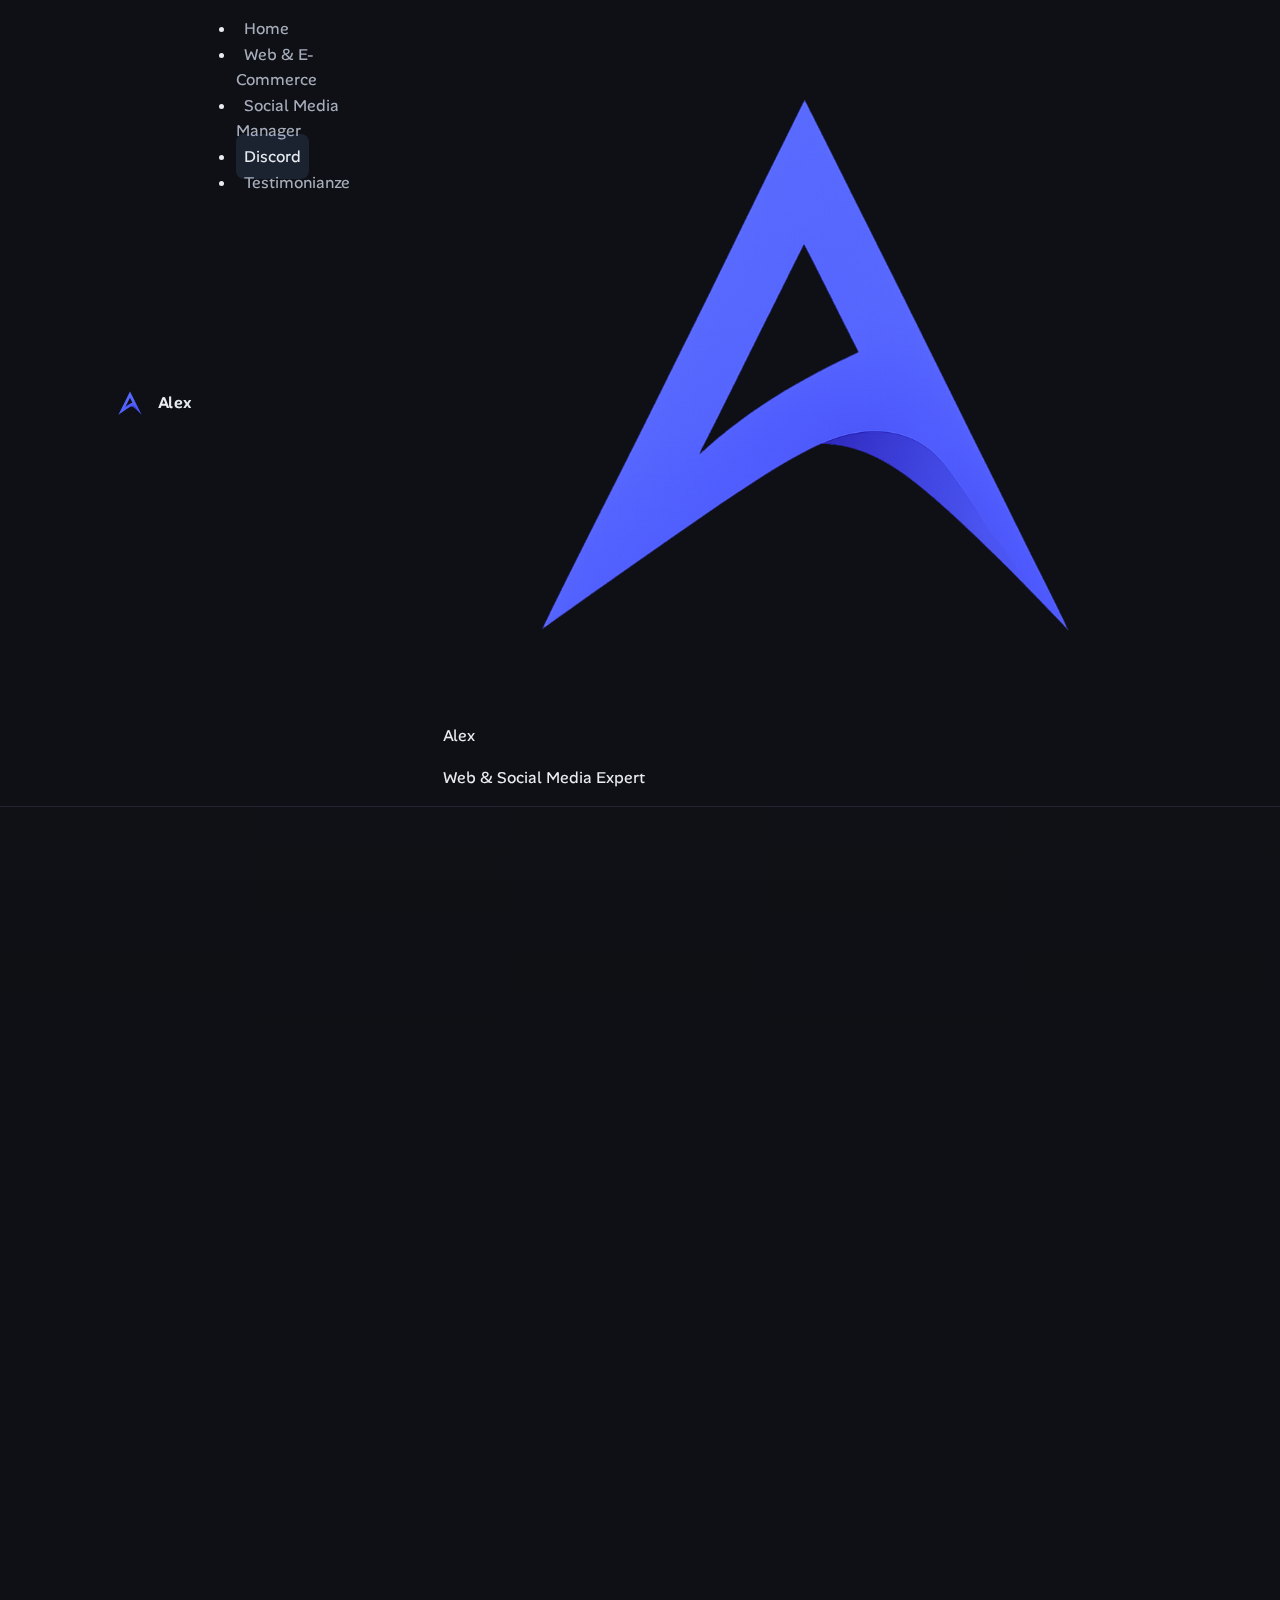
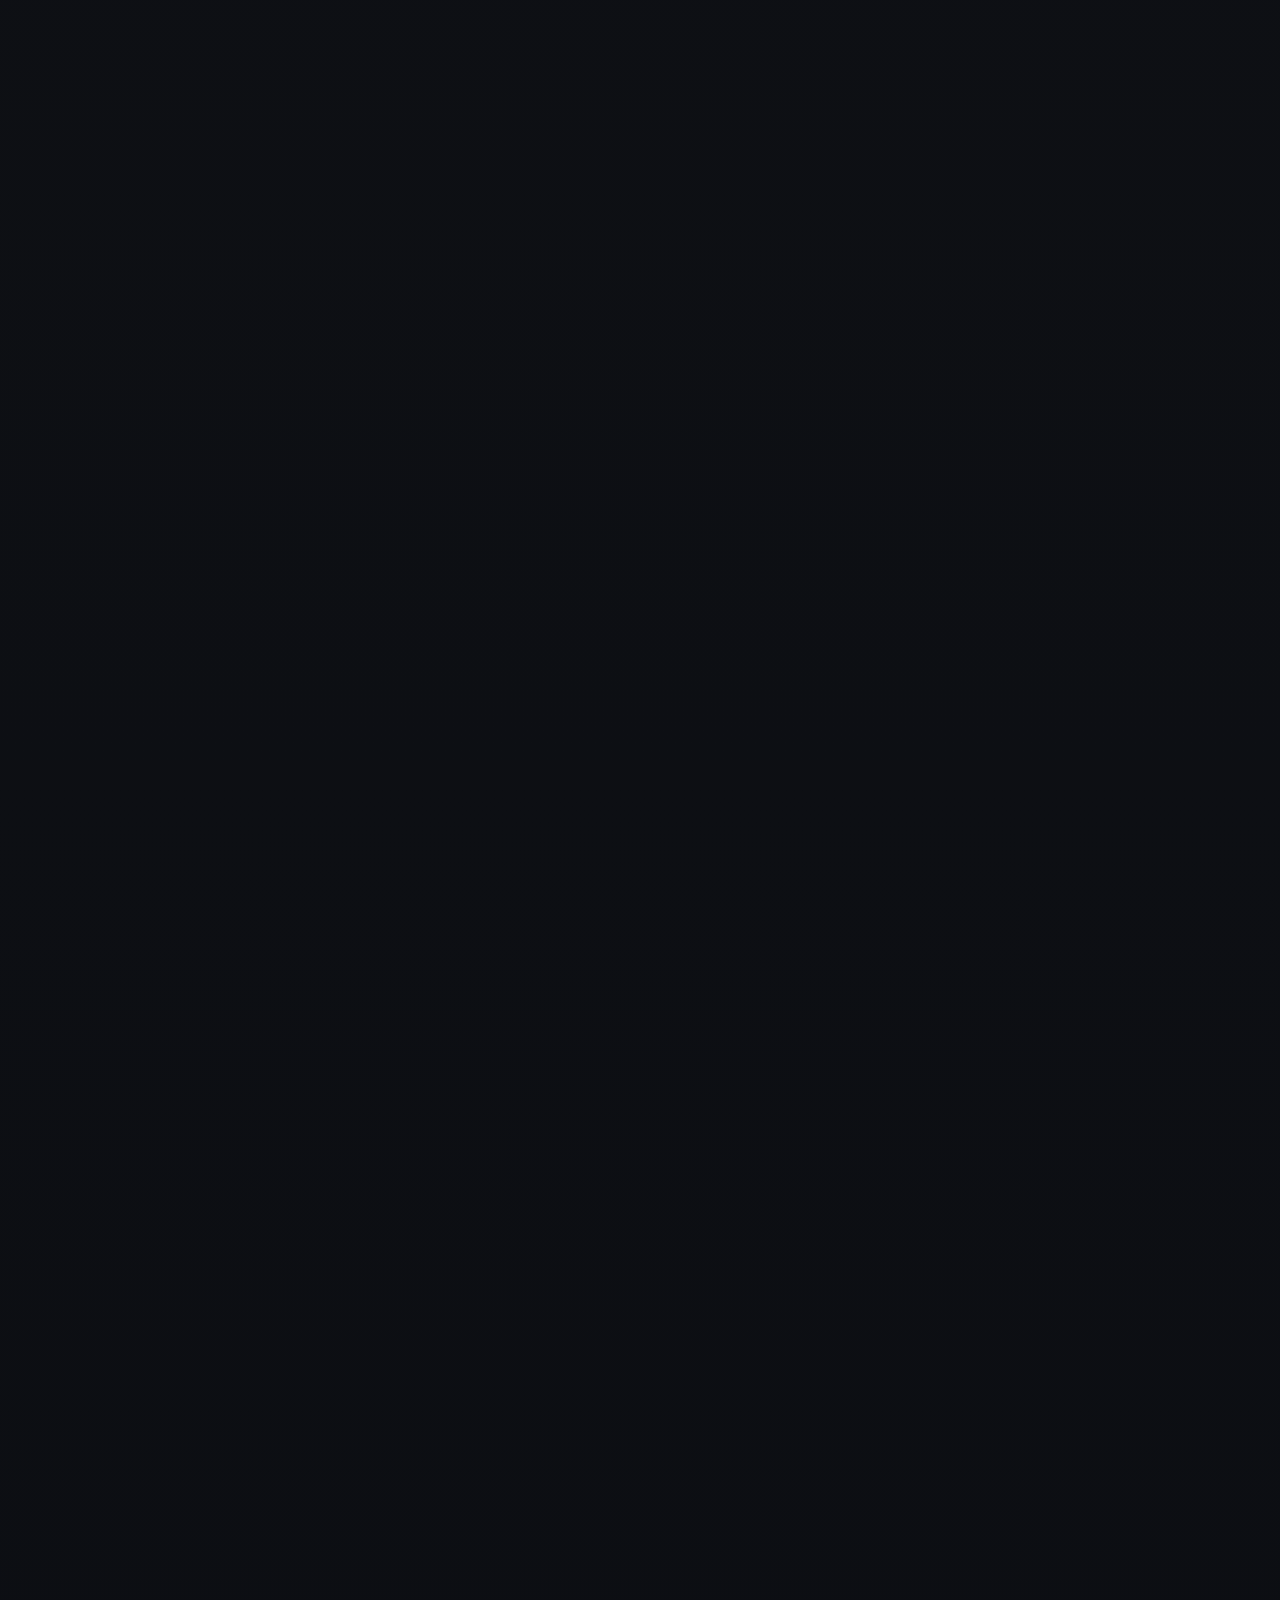
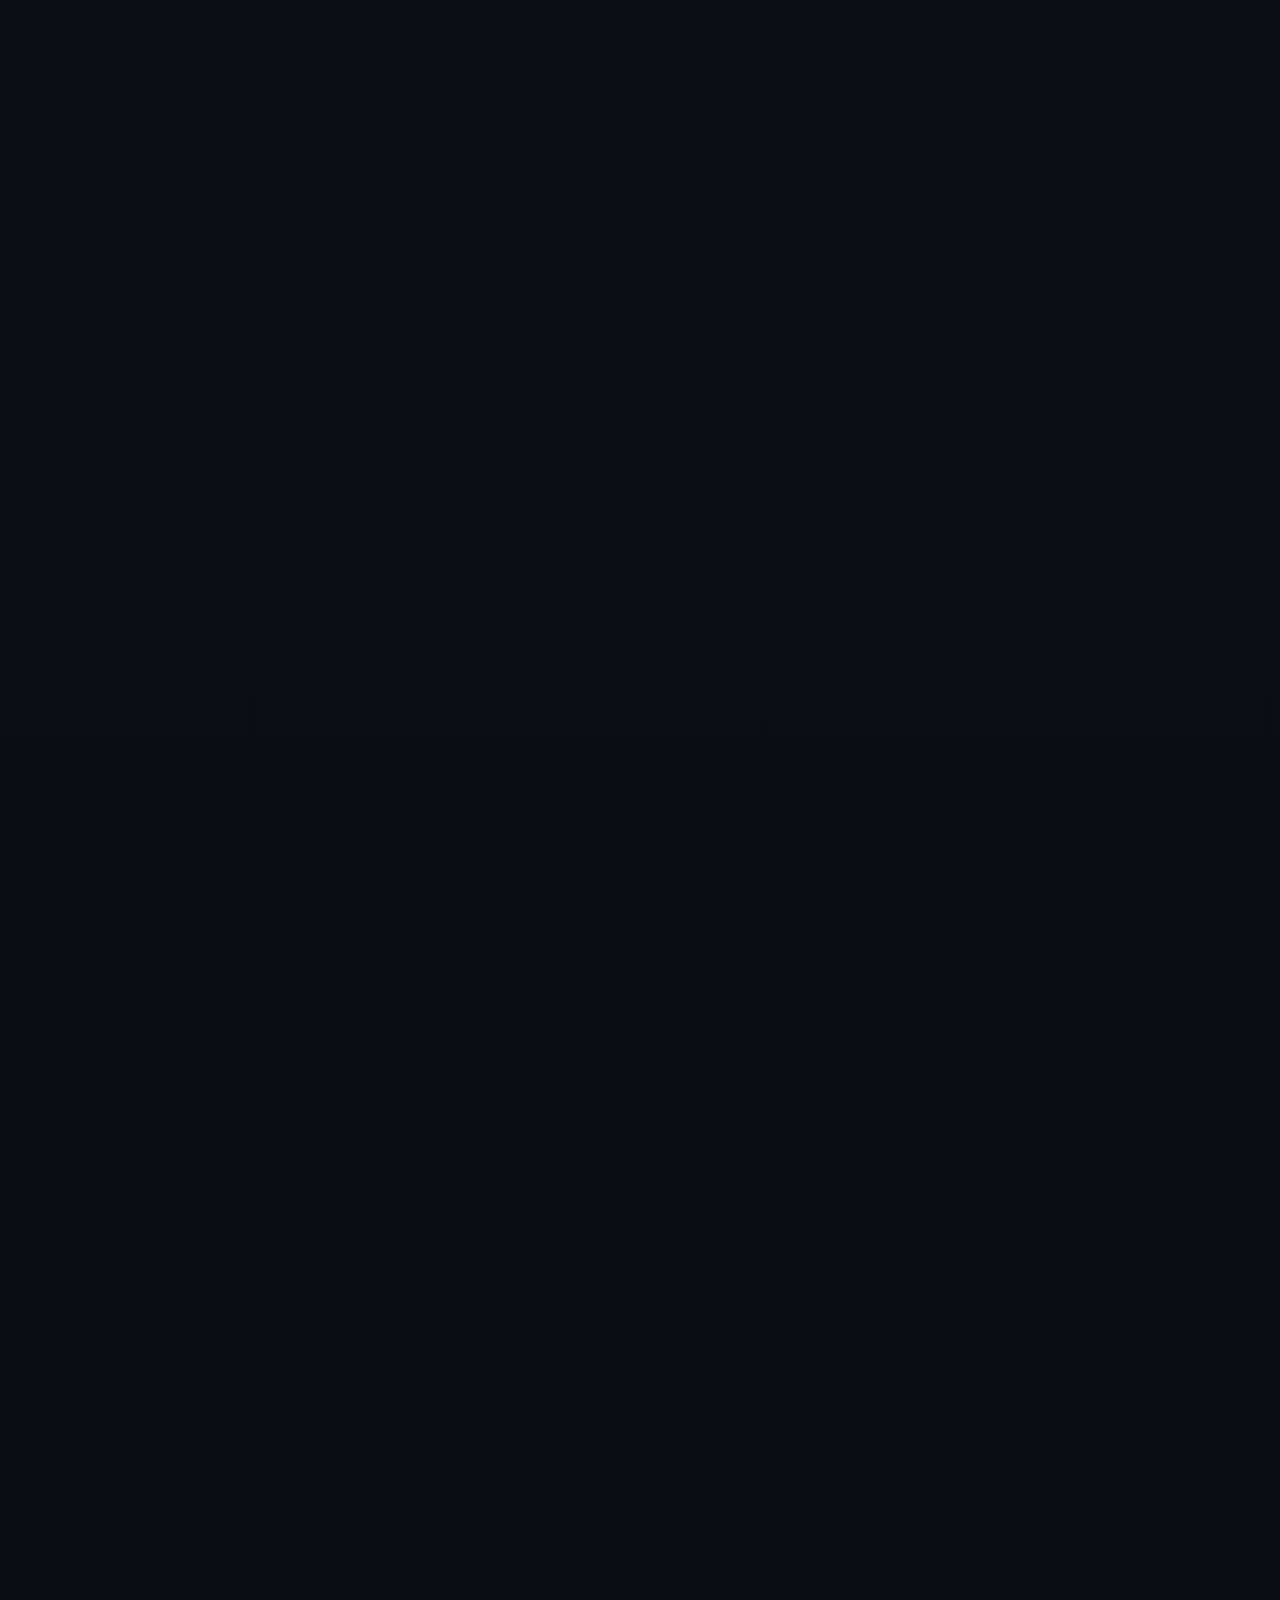
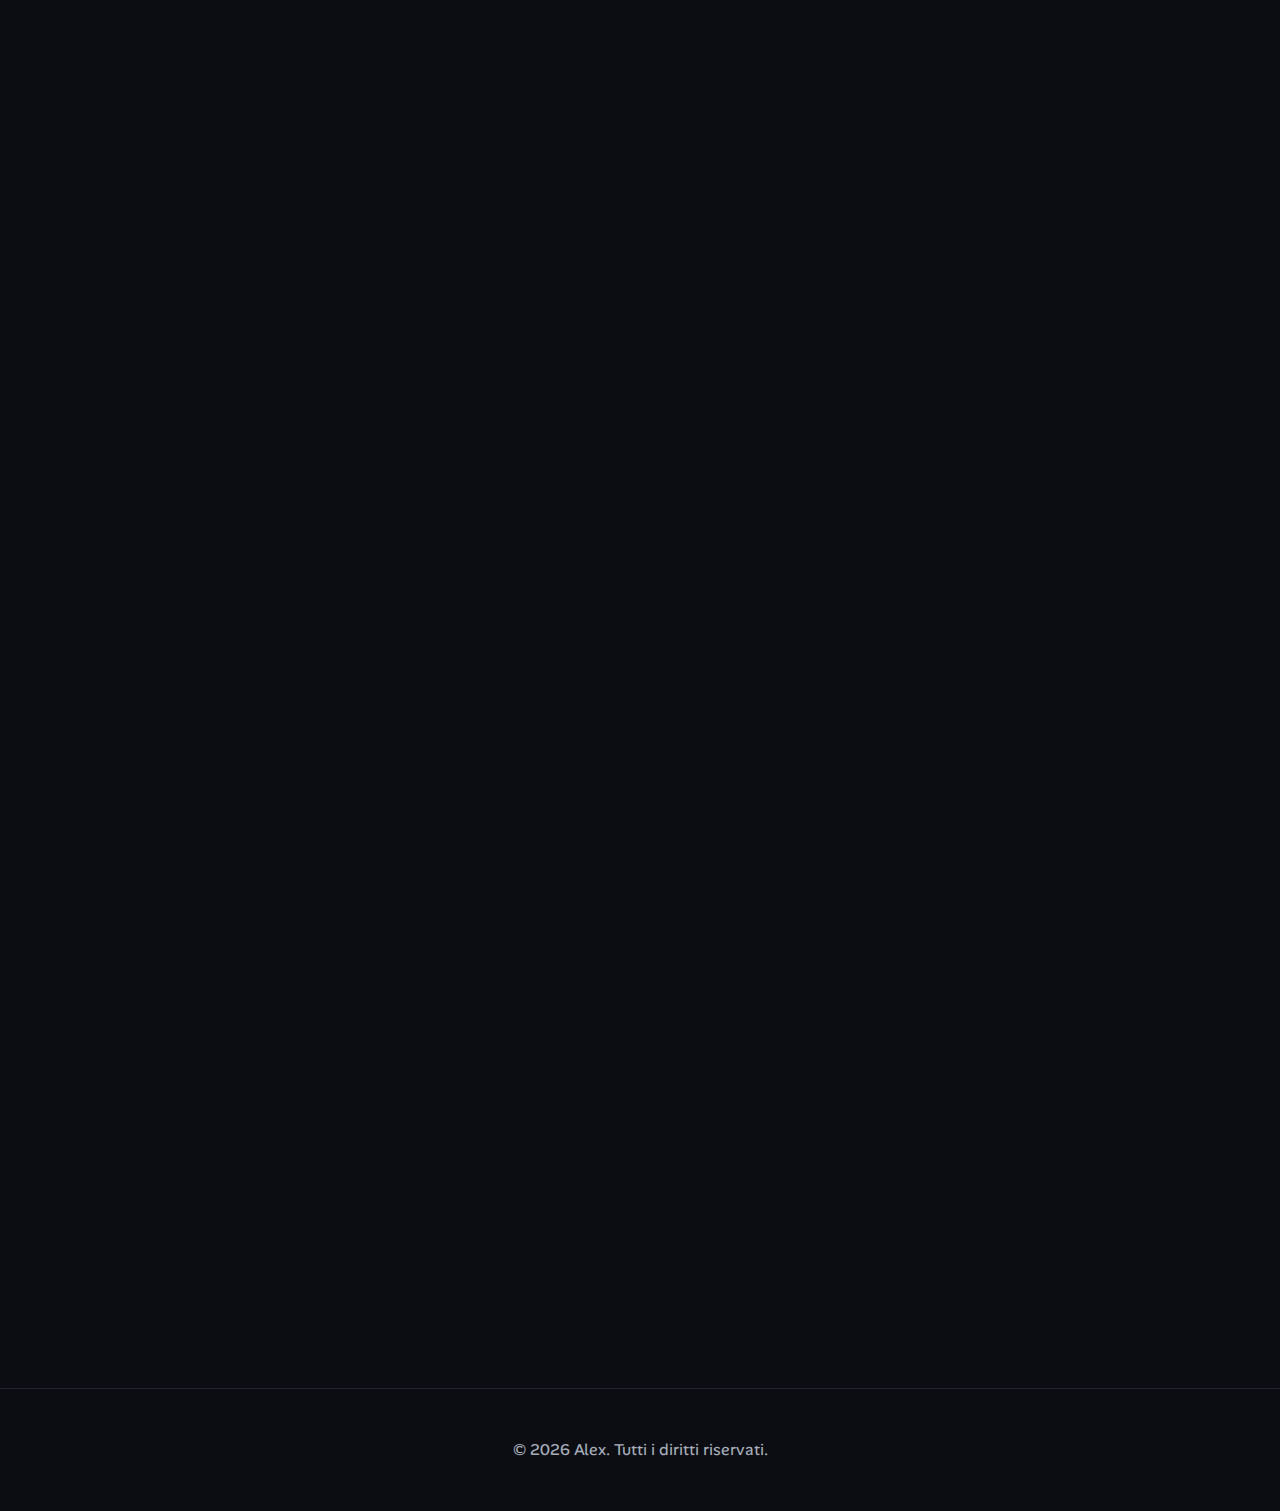
<file: discord.html>
<!doctype html>
<html lang="it">

<head>
  <meta charset="utf-8">
  <meta name="viewport" content="width=device-width, initial-scale=1">
  <meta name="description"
    content="Esperto Discord: setup server, sviluppo bot personalizzati, automazione e moderazione. Alex crea soluzioni Discord avanzate per comunità e business.">
  <meta name="keywords"
    content="discord bot, setup server discord, sviluppo bot discord, automazione discord, moderazione discord, python discord">
  <meta name="author" content="Alex">
  <meta name="theme-color" content="#7aa2f7">
  <meta name="apple-mobile-web-app-capable" content="yes">
  <meta name="apple-mobile-web-app-status-bar-style" content="black-translucent">
  <meta property="og:title" content="Alex - Esperto Discord | Bot & Server Setup">
  <meta property="og:description"
    content="Esperto Discord specializzato in sviluppo bot, setup server e automazione. Soluzioni Discord avanzate per comunità e business.">
  <meta property="og:type" content="website">
  <title>Alex - Esperto Discord | Bot & Server Setup Professionale</title>

  <!-- Favicon -->
  <link rel="icon" type="image/x-icon" href="assets/favicon.ico">
  <link rel="icon" type="image/png" sizes="32x32" href="assets/favicon-32x32.png">
  <link rel="icon" type="image/png" sizes="16x16" href="assets/favicon-16x16.png">
  <link rel="apple-touch-icon" sizes="180x180" href="assets/apple-touch-icon.png">
  <link rel="icon" type="image/png" sizes="192x192" href="assets/android-chrome-192x192.png">
  <link rel="icon" type="image/png" sizes="512x512" href="assets/android-chrome-512x512.png">

  <!-- Font Awesome -->
  <link rel="stylesheet" href="https://cdnjs.cloudflare.com/ajax/libs/font-awesome/6.5.1/css/all.min.css"
    integrity="sha512-DTOQO9RWCH3ppGqcWaEA1BIZOC6xxalwEsw9c2QQeAIftl+Vegovlnee1c9QX4TctnWMn13TZye+giMm8e2LwA=="
    crossorigin="anonymous" referrerpolicy="no-referrer">

  <link rel="preconnect" href="https://fonts.gstatic.com" crossorigin>
  <link rel="preconnect" href="https://fonts.googleapis.com">
  <link rel="preconnect" href="https://i.imgur.com">
  <link rel="preload" href="style.css" as="style">
  <link rel="preload" href="assets/Arch.png" as="image">
  <link rel="preload" href="https://fonts.googleapis.com/css2?family=Alan+Sans:wght@300..900&display=swap" as="style">
  <link href="https://fonts.googleapis.com/css2?family=Alan+Sans:wght@300..900&display=swap" rel="stylesheet">
  <link rel="stylesheet" href="style.css">

  <style>
    /* Mobile responsiveness for back to top button */
    @media (max-width: 768px) {
      .back-to-top {
        bottom: 1.5rem !important;
        right: 1.5rem !important;
        width: 45px !important;
        height: 45px !important;
        font-size: 1.1rem !important;
      }
    }

    @media (max-width: 480px) {
      .back-to-top {
        bottom: 1rem !important;
        right: 1rem !important;
        width: 40px !important;
        height: 40px !important;
        font-size: 1rem !important;
      }
    }
  </style>

  <!-- Google Analytics -->
  <script async src="https://www.googletagmanager.com/gtag/js?id=GA_MEASUREMENT_ID"></script>
  <script>
    window.dataLayer = window.dataLayer || [];
    function gtag() { dataLayer.push(arguments); }
    gtag('js', new Date());
    gtag('config', 'GA_MEASUREMENT_ID');
  </script>
</head>

<body>
  <a class="skip-link" href="#discord-hero">Vai al contenuto</a>

  <header class="site-header">
    <nav class="nav container" aria-label="Principale">
      <a href="index.html" class="brand" aria-label="Vai alla homepage">
        <img src="assets/Arch.png" alt="Alex Logo" class="brand__logo">
        Alex
      </a>

      <button class="nav-toggle" aria-expanded="false" aria-controls="nav-menu" aria-label="Toggle navigation">
        <span class="bar"></span>
        <span class="bar"></span>
        <span class="bar"></span>
      </button>

      <div class="nav-backdrop" id="nav-backdrop"></div>
      <div id="nav-menu" class="nav-links">
        <div class="nav-animation-overlay" id="nav-animation-overlay">
          <div class="nav-animation-circle"></div>
        </div>
        <ul class="nav-menu__items">
          <li><a href="index.html">Home</a></li>
          <li><a href="web.html">Web & E-Commerce</a></li>
          <li><a href="social.html">Social Media Manager</a></li>
          <li><a href="discord.html" class="is-active">Discord</a></li>
          <li><a href="testimonianze.html">Testimonianze</a></li>
        </ul>

        <!-- Social icons - Mobile only -->
        <div class="nav-menu__social">
          <a href="https://instagram.com/surradiant" target="_blank" rel="noopener noreferrer" class="social-icon"
            aria-label="Instagram">
            <i class="fa-brands fa-instagram"></i>
          </a>
          <a href="https://wa.me/message/MDS43SLTSIKWM1" target="_blank" rel="noopener noreferrer" class="social-icon"
            aria-label="WhatsApp">
            <i class="fa-brands fa-whatsapp"></i>
          </a>
        </div>

        <!-- Menu footer branding - Mobile only -->
        <div class="nav-menu__footer">
          <div class="nav-menu__brand">
            <img src="assets/Arch.png" alt="Alex Logo" class="nav-menu__logo">
            <span class="nav-menu__name">Alex</span>
          </div>
          <p class="nav-menu__tagline">Web & Social Media Expert</p>
        </div>
      </div>
    </nav>
  </header>

  <main id="content" class="main">
    <section id="discord-hero" class="section section--first reveal">
      <div class="container grid grid--2">
        <div class="about__text">
          <h1 class="h1">Esperto <span class="accent">Discord</span> per comunità e business</h1>
          <p class="lead">
            Creo bot Discord personalizzati e configuro server per comunità di ogni dimensione.
            <strong>Setup completo, automazione intelligente e moderazione avanzata</strong> -
            tutto quello che serve per far crescere la tua comunità Discord.
          </p>
          <div class="about__actions">
            <a class="button button--primary" href="#discord-contact">Inizia il tuo progetto Discord</a>
            <a class="button button--secondary" href="#discord-services">Vedi i miei servizi</a>
          </div>
        </div>
        <div class="about__media">
          <div class="discord-preview">
            <div class="discord-preview__header">
              <div class="discord-preview__server">
                <div class="discord-preview__icon">🎮</div>
                <span>Il Tuo Server</span>
              </div>
              <div class="discord-preview__status">
                <div class="discord-preview__dot"></div>
                <span>Online</span>
              </div>
            </div>
            <div class="discord-preview__channels">
              <div class="discord-preview__channel active"># benvenuto</div>
              <div class="discord-preview__channel"># regole</div>
              <div class="discord-preview__channel"># chat-generale</div>
              <div class="discord-preview__channel"># supporto</div>
              <div class="discord-preview__channel"># bot-commands</div>
            </div>
          </div>
        </div>
      </div>
    </section>

    <section id="discord-services" class="section reveal">
      <div class="container">
        <h2 class="h2 section__title">Cosa posso fare per te</h2>
        <p class="section__subtitle">Dal setup base ai bot più complessi, ecco come posso aiutarti a migliorare il tuo
          server Discord.</p>

        <!-- DISCORD SERVICES CAROUSEL -->
        <div class="services__carousel">
          <div class="carousel__container">
            <div class="carousel__track" id="discord-services-carousel-track">
              <article class="card">
                <a class="card__link" href="#discord-contact" rel="noopener noreferrer">
                  <figure class="card__figure">
                    <div class="discord-service-icon">
                      <i class="fa-brands fa-discord"></i>
                    </div>
                  </figure>
                  <div class="card__body">
                    <h3 class="card__title">Setup Server</h3>
                    <p class="card__tags">Configuro tutto: ruoli, canali, permessi e sistema di moderazione</p>
                  </div>
                </a>
              </article>

              <article class="card">
                <a class="card__link" href="#discord-contact" rel="noopener noreferrer">
                  <figure class="card__figure">
                    <div class="discord-service-icon">
                      <i class="fas fa-robot"></i>
                    </div>
                  </figure>
                  <div class="card__body">
                    <h3 class="card__title">Bot Personalizzati</h3>
                    <p class="card__tags">Bot fatti su misura per le tue esigenze specifiche</p>
                  </div>
                </a>
              </article>

              <article class="card">
                <a class="card__link" href="#discord-contact" rel="noopener noreferrer">
                  <figure class="card__figure">
                    <div class="discord-service-icon">
                      <i class="fas fa-cogs"></i>
                    </div>
                  </figure>
                  <div class="card__body">
                    <h3 class="card__title">Automazione</h3>
                    <p class="card__tags">Sistemi automatici per gestire la tua comunità senza sforzo</p>
                  </div>
                </a>
              </article>

              <article class="card">
                <a class="card__link" href="#discord-contact" rel="noopener noreferrer">
                  <figure class="card__figure">
                    <div class="discord-service-icon">
                      <i class="fas fa-shield-alt"></i>
                    </div>
                  </figure>
                  <div class="card__body">
                    <h3 class="card__title">Moderazione</h3>
                    <p class="card__tags">Sistemi di sicurezza e moderazione per mantenere il server pulito</p>
                  </div>
                </a>
              </article>
            </div>
          </div>

          <!-- Carousel Navigation -->
          <div class="carousel__navigation">
            <button class="carousel__btn carousel__btn--prev" id="discord-services-carousel-prev"
              aria-label="Card precedente">
              <i class="fas fa-chevron-left"></i>
            </button>
            <div class="carousel__indicators" id="discord-services-carousel-indicators">
              <button class="carousel__indicator active" data-slide="0" aria-label="Vai alla card 1"></button>
              <button class="carousel__indicator" data-slide="1" aria-label="Vai alla card 2"></button>
              <button class="carousel__indicator" data-slide="2" aria-label="Vai alla card 3"></button>
              <button class="carousel__indicator" data-slide="3" aria-label="Vai alla card 4"></button>
            </div>
            <button class="carousel__btn carousel__btn--next" id="discord-services-carousel-next"
              aria-label="Card successiva">
              <i class="fas fa-chevron-right"></i>
            </button>
          </div>
        </div>
      </div>
    </section>

    <section id="discord-skills" class="section reveal">
      <div class="container">
        <h2 class="h2 section__title">Le tecnologie che uso</h2>
        <p class="section__subtitle">Ecco gli strumenti che utilizzo per creare bot e configurare server Discord.</p>

        <!-- DISCORD SKILLS CAROUSEL -->
        <div class="services__carousel">
          <div class="carousel__container">
            <div class="carousel__track" id="discord-skills-carousel-track">
              <div class="skill__category">
                <h3><i class="fab fa-python"></i> Sviluppo Bot</h3>
                <div class="skill__items">
                  <span class="skill__item">Python & Discord.py</span>
                  <span class="skill__item">Database SQLite/PostgreSQL</span>
                  <span class="skill__item">API REST</span>
                  <span class="skill__item">Webhook</span>
                </div>
              </div>

              <div class="skill__category">
                <h3><i class="fas fa-server"></i> Server Management</h3>
                <div class="skill__items">
                  <span class="skill__item">Configurazione server</span>
                  <span class="skill__item">Gestione ruoli</span>
                  <span class="skill__item">Organizzazione canali</span>
                  <span class="skill__item">Sistemi di moderazione</span>
                </div>
              </div>

              <div class="skill__category">
                <h3><i class="fas fa-link"></i> Integrazioni</h3>
                <div class="skill__items">
                  <span class="skill__item">Integrazione social</span>
                  <span class="skill__item">Notifiche automatiche</span>
                  <span class="skill__item">API esterne</span>
                  <span class="skill__item">Sistemi di logging</span>
                </div>
              </div>
            </div>
          </div>

          <!-- Carousel Navigation -->
          <div class="carousel__navigation">
            <button class="carousel__btn carousel__btn--prev" id="discord-skills-carousel-prev"
              aria-label="Competenza precedente">
              <i class="fas fa-chevron-left"></i>
            </button>
            <div class="carousel__indicators" id="discord-skills-carousel-indicators">
              <button class="carousel__indicator active" data-slide="0" aria-label="Vai alla competenza 1"></button>
              <button class="carousel__indicator" data-slide="1" aria-label="Vai alla competenza 2"></button>
              <button class="carousel__indicator" data-slide="2" aria-label="Vai alla competenza 3"></button>
            </div>
            <button class="carousel__btn carousel__btn--next" id="discord-skills-carousel-next"
              aria-label="Competenza successiva">
              <i class="fas fa-chevron-right"></i>
            </button>
          </div>
        </div>
      </div>
    </section>

    <section id="discord-process" class="section reveal">
      <div class="container">
        <h2 class="h2 section__title">Come lavoro</h2>
        <p class="section__subtitle">Il mio approccio per creare il server Discord che fa per te.</p>

        <div class="process__grid">
          <div class="process__step">
            <div class="process__number">1</div>
            <h3>Prima capisco le tue esigenze</h3>
            <p>Parliamo insieme di cosa vuoi ottenere dal tuo server Discord e come posso aiutarti.</p>
          </div>
          <div class="process__step">
            <div class="process__number">2</div>
            <h3>Configuro il server</h3>
            <p>Creo canali, ruoli e sistemi di moderazione che funzionano davvero per la tua comunità.</p>
          </div>
          <div class="process__step">
            <div class="process__number">3</div>
            <h3>Sviluppo i bot</h3>
            <p>Se serve, creo bot personalizzati con i comandi e le funzioni che ti servono davvero.</p>
          </div>
          <div class="process__step">
            <div class="process__number">4</div>
            <h3>Ti spiego tutto</h3>
            <p>Testo che tutto funzioni e ti mostro come gestire il server. Sei sempre supportato.</p>
          </div>
        </div>
      </div>
    </section>

    <section id="discord-testimonials" class="section reveal">
      <div class="container">
        <h2 class="h2 section__title">Cosa dicono i clienti</h2>
        <p class="section__subtitle">Alcune testimonianze da chi ha lavorato con me sui loro server Discord.</p>

        <div class="testimonials__grid">
          <div class="testimonial">
            <div class="testimonial__content">
              <p>"Alex ha fatto un lavoro incredibile sul nostro server Discord. Il bot che ha creato funziona
                perfettamente e ci ha fatto risparmiare un sacco di tempo nella moderazione. La comunità è cresciuta
                tantissimo da quando abbiamo implementato le sue soluzioni. Lo consiglio a chiunque!"</p>
            </div>
            <div class="testimonial__author">
              <img src="https://i.imgur.com/placeholder.png" alt="Marco" class="testimonial__avatar" loading="lazy"
                referrerpolicy="no-referrer">
              <div class="testimonial__info">
                <h4>Marco R.</h4>
                <span>Community Manager Gaming</span>
              </div>
            </div>
          </div>

          <div class="testimonial">
            <div class="testimonial__content">
              <p>"Servizio top! Alex ha configurato il nostro server business Discord con automazioni che funzionano
                benissimo. Il bot si integra perfettamente con i nostri sistemi e ha migliorato molto l'efficienza del
                team. Sempre disponibile per qualsiasi problema."</p>
            </div>
            <div class="testimonial__author">
              <img src="https://i.imgur.com/placeholder.png" alt="Sara" class="testimonial__avatar" loading="lazy"
                referrerpolicy="no-referrer">
              <div class="testimonial__info">
                <h4>Sara L.</h4>
                <span>Startup Tech</span>
              </div>
            </div>
          </div>
        </div>
      </div>
    </section>

    <section id="discord-contact" class="section reveal">
      <div class="container">
        <h2 class="h2 section__title">Iniziamo il tuo progetto Discord</h2>
        <p class="section__subtitle">Parlami della tua comunità e vediamo insieme come posso aiutarti.</p>

        <div class="cta__banner">
          <h3>🚀 Vuoi migliorare il tuo server Discord?</h3>
          <p>Scrivimi su WhatsApp per parlare del tuo progetto e ricevere un preventivo.</p>
          <div class="cta__buttons">
            <a class="button button--primary button--large button--whatsapp" href="https://wa.me/message/MDS43SLTSIKWM1"
              target="_blank" rel="noopener noreferrer" aria-label="Scrivimi su WhatsApp">
              <i class="fa-brands fa-whatsapp" aria-hidden="true"></i> Scrivimi su WhatsApp
            </a>
          </div>
        </div>

        <div class="benefits__section">
          <h3>Perché scegliere me per il tuo server Discord?</h3>
          <div class="benefits__grid">
            <div class="benefit__item">
              <div class="benefit__icon">🎮</div>
              <h4>Esperienza pluriennale con Discord</h4>
              <p>Conosco ogni aspetto della piattaforma, dalle funzioni base alle automazioni più avanzate.</p>
            </div>
            <div class="benefit__item">
              <div class="benefit__icon">🤖</div>
              <h4>Bot personalizzati per ogni esigenza</h4>
              <p>Creo bot su misura per le tue necessità specifiche, non soluzioni generiche.</p>
            </div>
            <div class="benefit__item">
              <div class="benefit__icon">⚙️</div>
              <h4>Setup server completo e funzionale</h4>
              <p>Configuro tutto: canali, ruoli, permessi e sistemi di moderazione che funzionano.</p>
            </div>
            <div class="benefit__item">
              <div class="benefit__icon">🔄</div>
              <h4>Automazioni che funzionano davvero</h4>
              <p>Non solo promesse: creo sistemi automatici che ti fanno risparmiare tempo ogni giorno.</p>
            </div>
            <div class="benefit__item">
              <div class="benefit__icon">🤝</div>
              <h4>Supporto continuo e formazione</h4>
              <p>Ti spiego come gestire il server e sono sempre disponibile per qualsiasi problema.</p>
            </div>
            <div class="benefit__item">
              <div class="benefit__icon">📈</div>
              <h4>Risultati concreti e misurabili</h4>
              <p>La tua comunità cresce, l'engagement aumenta e la moderazione diventa più efficace.</p>
            </div>
          </div>
        </div>
      </div>
    </section>
  </main>

  <footer class="site-footer">
    <div class="container">
      <p>© <span id="year"></span> Alex. Tutti i diritti riservati.</p>
    </div>
  </footer>

  <!-- Back to top button -->
  <button class="back-to-top" id="backToTop" aria-label="Torna su"
    style="position: fixed; bottom: 2rem; right: 2rem; width: 50px; height: 50px; background: var(--accent); color: white; border: none; border-radius: 50%; cursor: pointer; display: flex; align-items: center; justify-content: center; font-size: 1.2rem; box-shadow: 0 4px 12px rgba(0, 0, 0, 0.15); transition: all 0.3s ease; opacity: 0; visibility: hidden; transform: translateY(20px); z-index: 1000;">
    <i class="fas fa-arrow-up"></i>
  </button>

  <script src="script.js" defer></script>
</body>

</html>
</file>
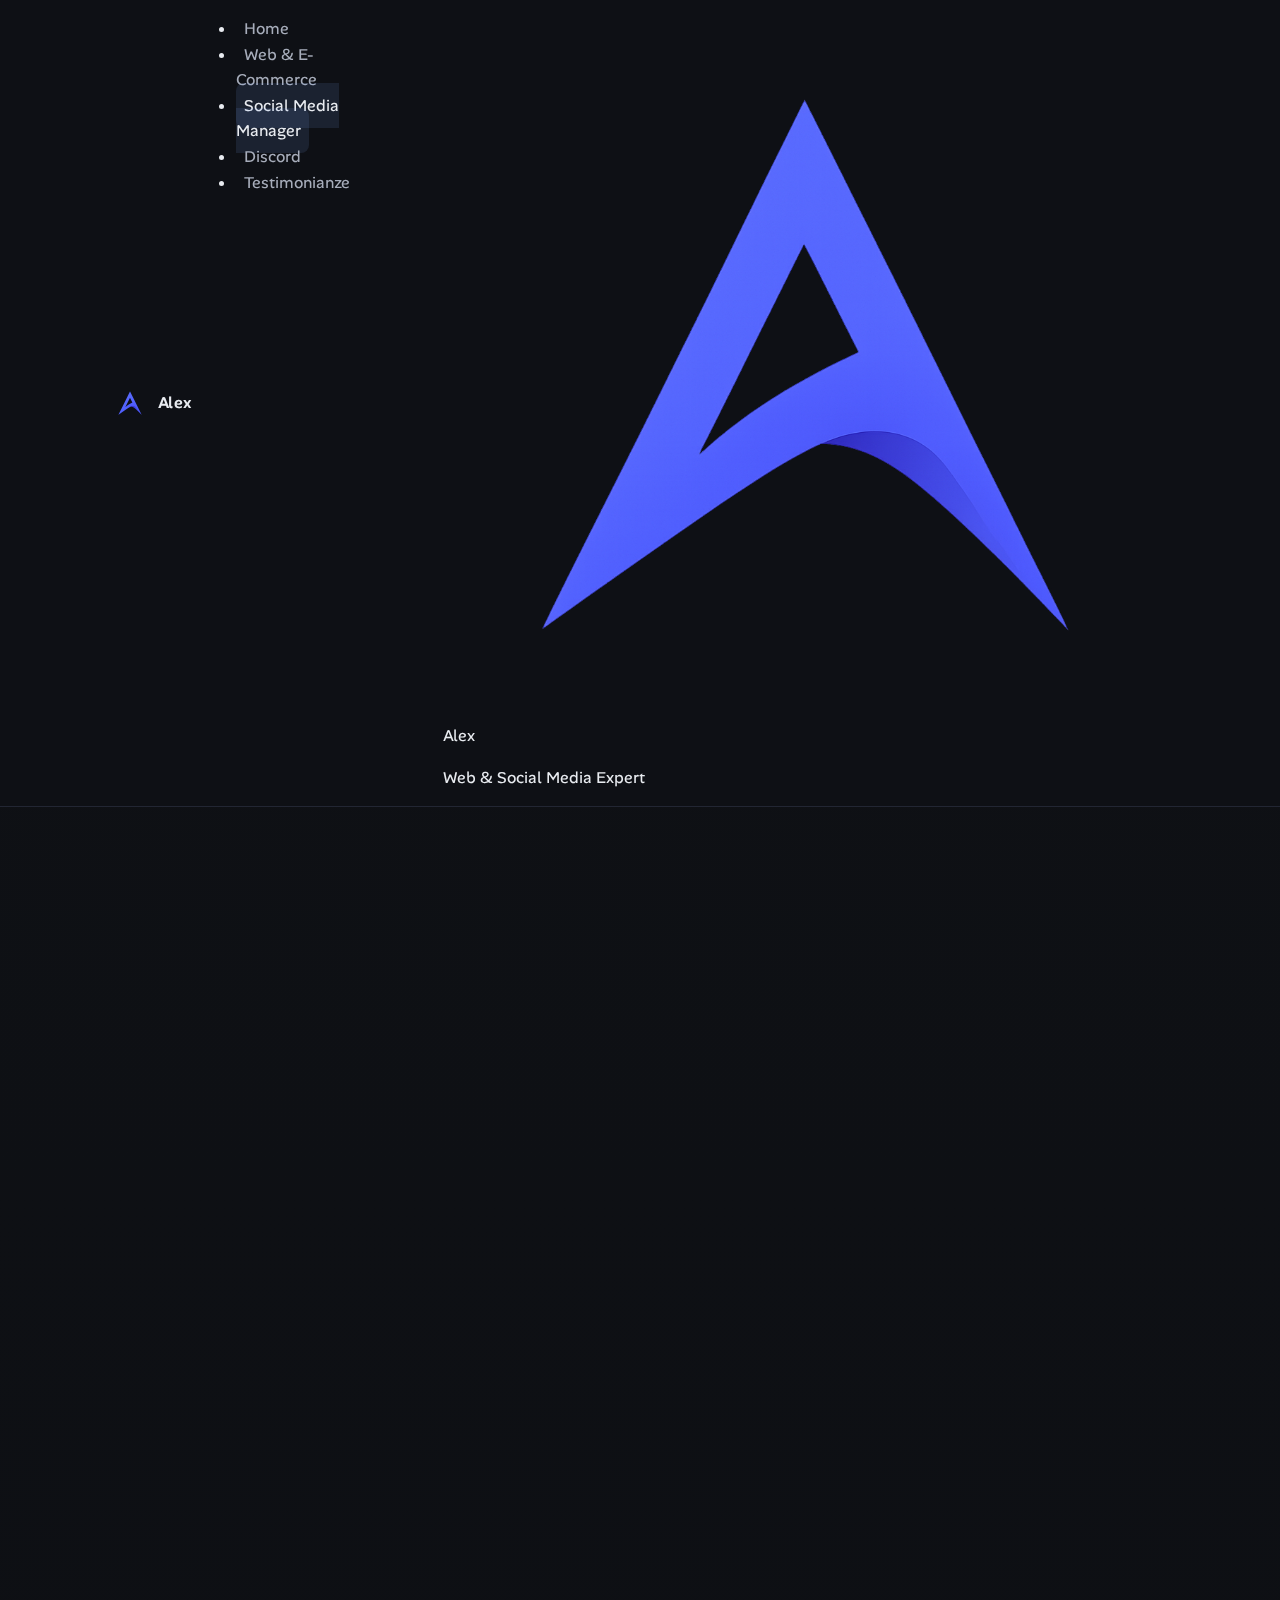
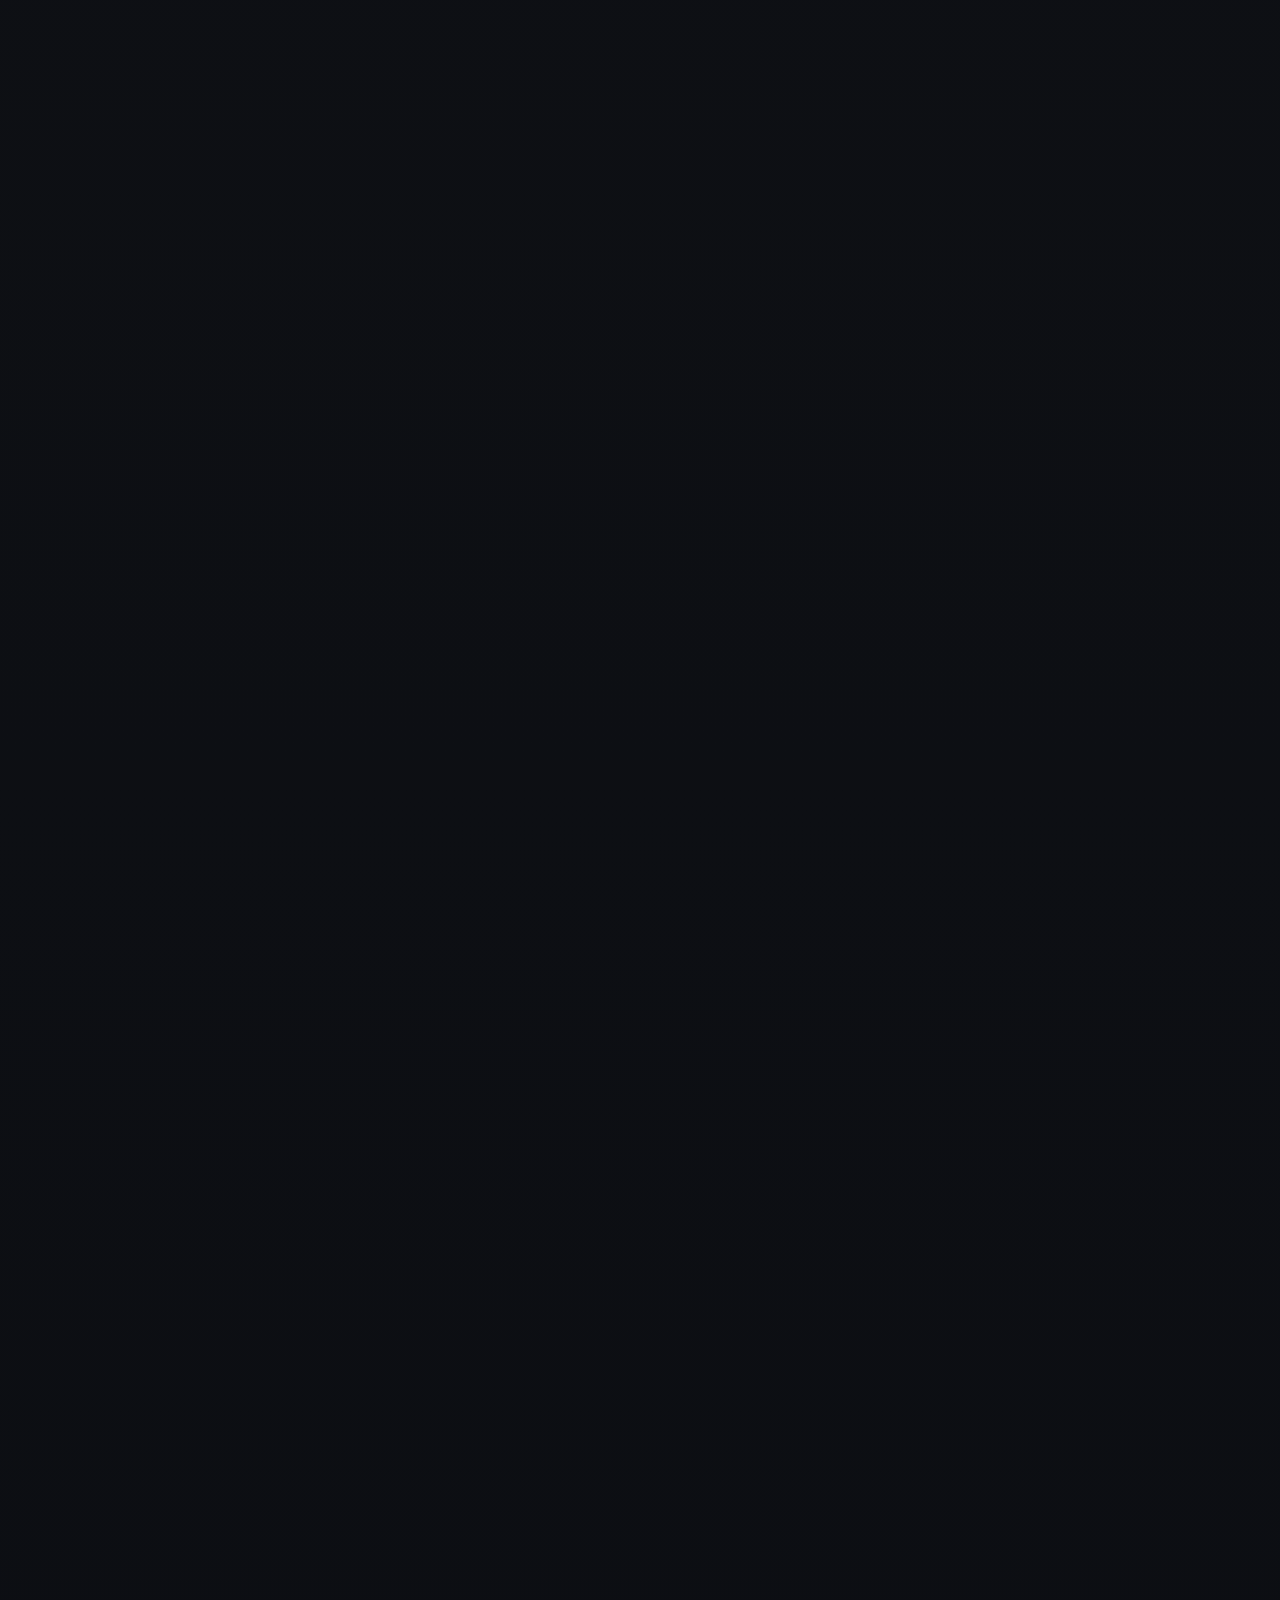
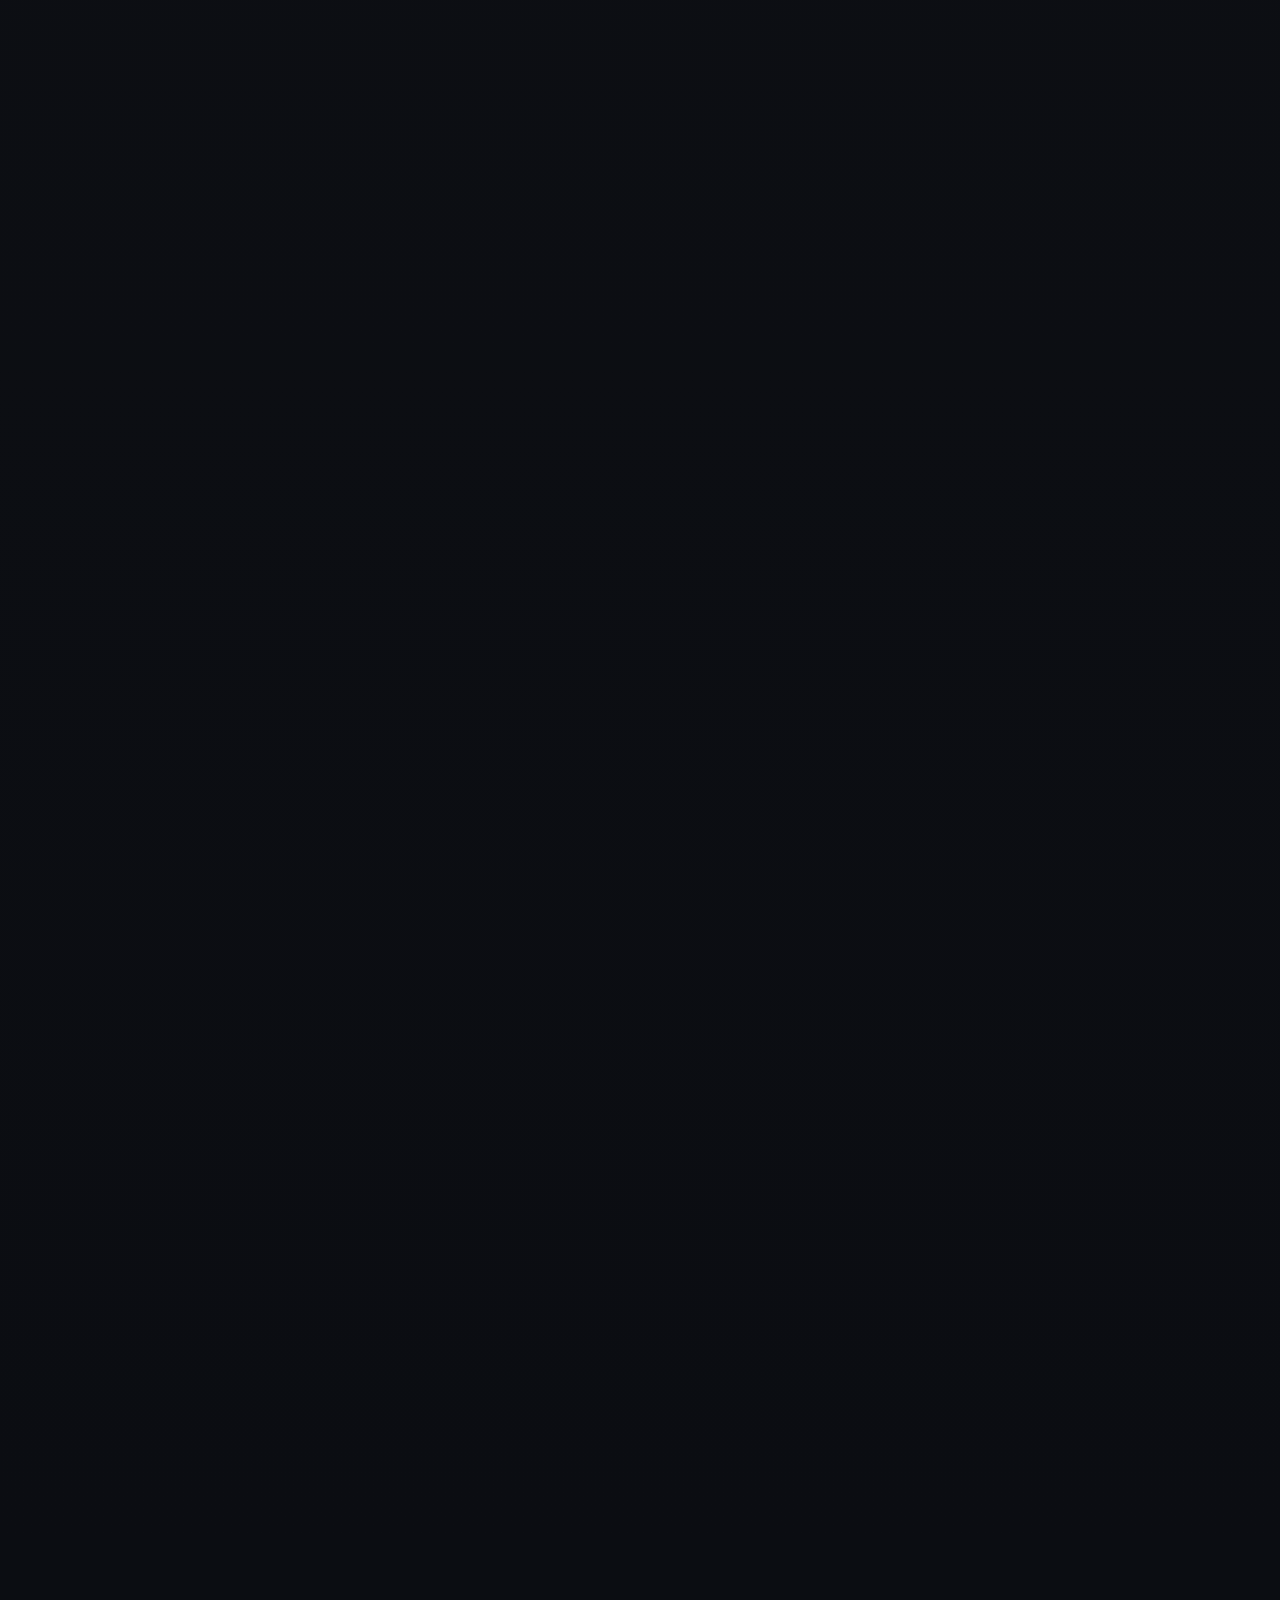
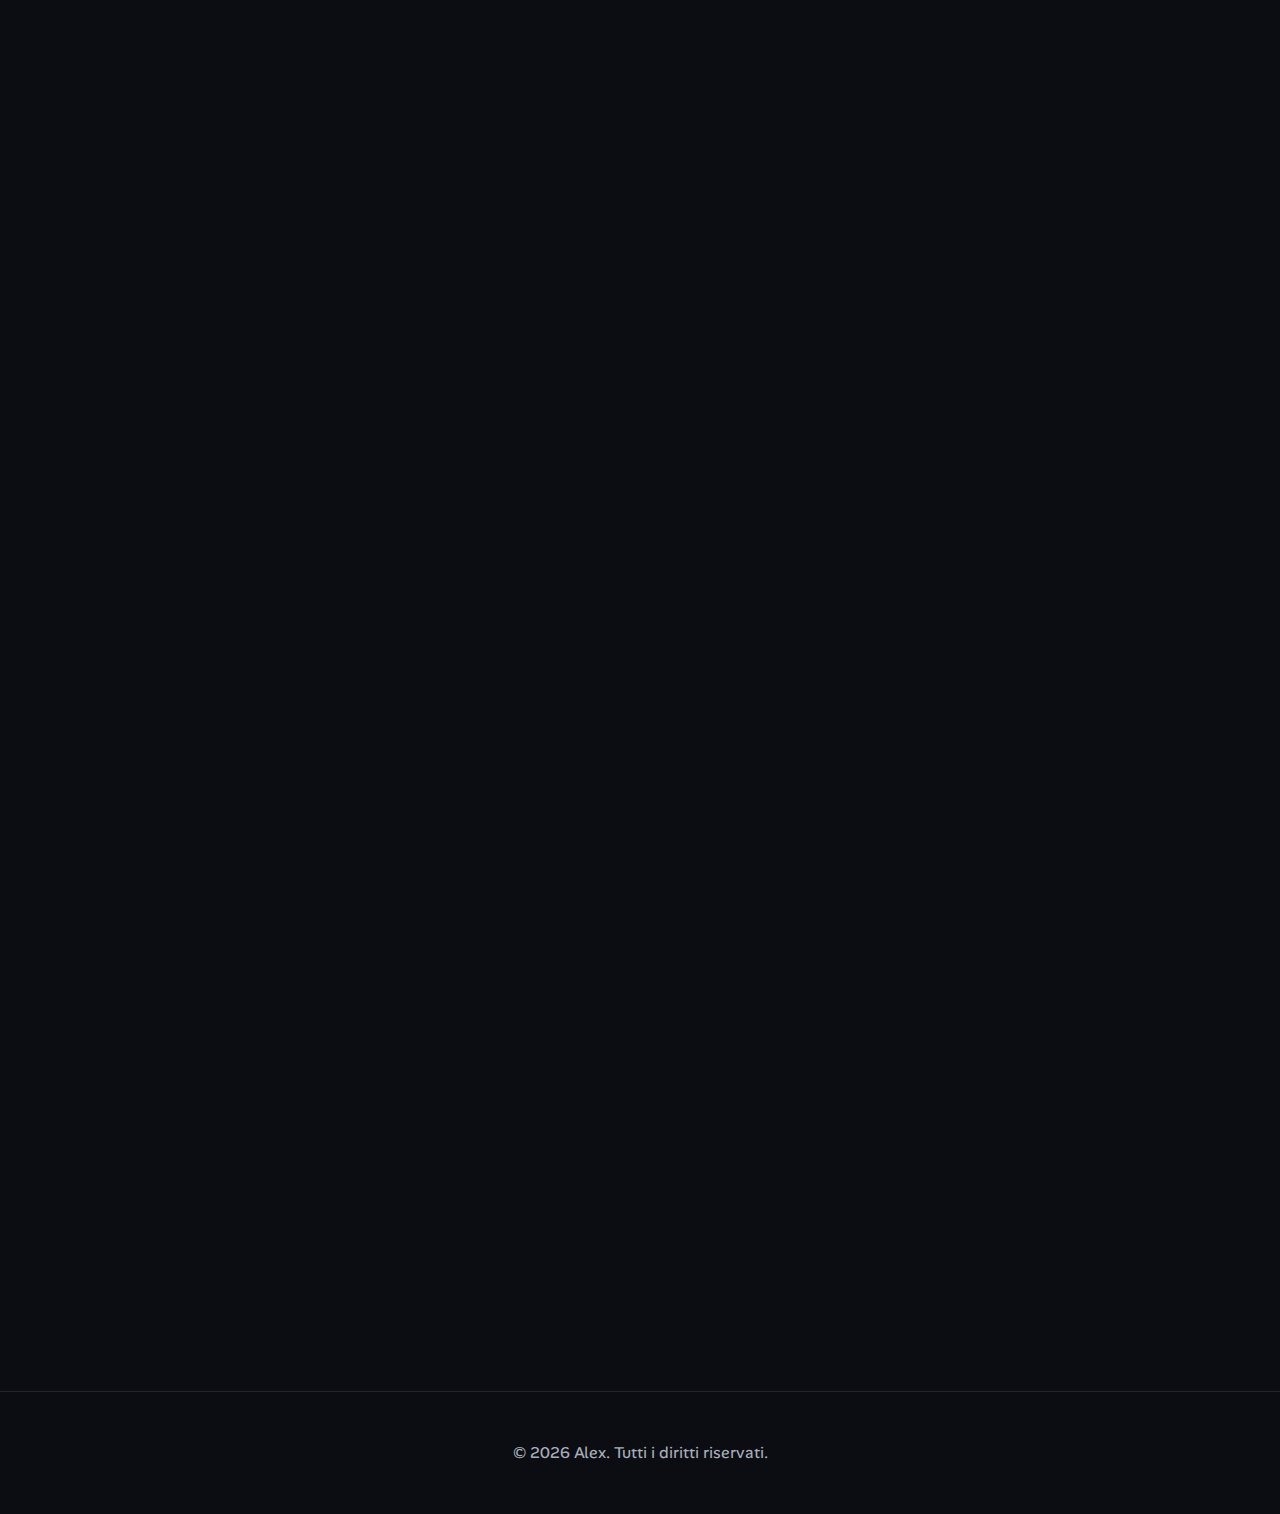
<file: social.html>
<!doctype html>
<html lang="it">

<head>
  <meta charset="utf-8">
  <meta name="viewport" content="width=device-width, initial-scale=1">
  <meta name="description"
    content="Social Media Manager esperto: Instagram, TikTok, Facebook. Alex crea strategie social vincenti e gestisce la tua presenza sui social per far crescere il tuo business.">
  <meta name="keywords"
    content="social media manager, instagram, tiktok, facebook, gestione social, strategia social, crescita social">
  <meta name="author" content="Alex">
  <meta name="theme-color" content="#7aa2f7">
  <meta name="apple-mobile-web-app-capable" content="yes">
  <meta name="apple-mobile-web-app-status-bar-style" content="black-translucent">
  <meta property="og:title" content="Alex - Social Media Manager | Instagram TikTok Facebook">
  <meta property="og:description"
    content="Social Media Manager esperto specializzato in Instagram, TikTok e Facebook. Strategie social vincenti per far crescere il tuo business.">
  <meta property="og:type" content="website">
  <title>Alex - Social Media Manager | Instagram TikTok Facebook</title>

  <!-- Favicon -->
  <link rel="icon" type="image/x-icon" href="assets/favicon.ico">
  <link rel="icon" type="image/png" sizes="32x32" href="assets/favicon-32x32.png">
  <link rel="icon" type="image/png" sizes="16x16" href="assets/favicon-16x16.png">
  <link rel="apple-touch-icon" sizes="180x180" href="assets/apple-touch-icon.png">
  <link rel="icon" type="image/png" sizes="192x192" href="assets/android-chrome-192x192.png">
  <link rel="icon" type="image/png" sizes="512x512" href="assets/android-chrome-512x512.png">

  <!-- Font Awesome -->
  <link rel="stylesheet" href="https://cdnjs.cloudflare.com/ajax/libs/font-awesome/6.5.1/css/all.min.css"
    integrity="sha512-DTOQO9RWCH3ppGqcWaEA1BIZOC6xxalwEsw9c2QQeAIftl+Vegovlnee1c9QX4TctnWMn13TZye+giMm8e2LwA=="
    crossorigin="anonymous" referrerpolicy="no-referrer">

  <link rel="preconnect" href="https://fonts.gstatic.com" crossorigin>
  <link rel="preconnect" href="https://fonts.googleapis.com">
  <link rel="preconnect" href="https://i.imgur.com">
  <link rel="preload" href="style.css" as="style">
  <link rel="preload" href="assets/Arch.png" as="image">
  <link rel="preload" href="https://fonts.googleapis.com/css2?family=Alan+Sans:wght@300..900&display=swap" as="style">
  <link href="https://fonts.googleapis.com/css2?family=Alan+Sans:wght@300..900&display=swap" rel="stylesheet">
  <link rel="stylesheet" href="style.css">

  <style>
    /* Mobile responsiveness for back to top button */
    @media (max-width: 768px) {
      .back-to-top {
        bottom: 1.5rem !important;
        right: 1.5rem !important;
        width: 45px !important;
        height: 45px !important;
        font-size: 1.1rem !important;
      }
    }

    @media (max-width: 480px) {
      .back-to-top {
        bottom: 1rem !important;
        right: 1rem !important;
        width: 40px !important;
        height: 40px !important;
        font-size: 1rem !important;
      }
    }
  </style>

  <!-- Google Analytics -->
  <script async src="https://www.googletagmanager.com/gtag/js?id=GA_MEASUREMENT_ID"></script>
  <script>
    window.dataLayer = window.dataLayer || [];
    function gtag() { dataLayer.push(arguments); }
    gtag('js', new Date());
    gtag('config', 'GA_MEASUREMENT_ID');
  </script>
</head>

<body>
  <a class="skip-link" href="#social-hero">Vai al contenuto</a>

  <header class="site-header">
    <nav class="nav container" aria-label="Principale">
      <a href="index.html" class="brand" aria-label="Vai alla homepage">
        <img src="assets/Arch.png" alt="Alex Logo" class="brand__logo">
        Alex
      </a>

      <button class="nav-toggle" aria-expanded="false" aria-controls="nav-menu" aria-label="Toggle navigation">
        <span class="bar"></span>
        <span class="bar"></span>
        <span class="bar"></span>
      </button>

      <div class="nav-backdrop" id="nav-backdrop"></div>
      <div id="nav-menu" class="nav-links">
        <div class="nav-animation-overlay" id="nav-animation-overlay">
          <div class="nav-animation-circle"></div>
        </div>
        <ul class="nav-menu__items">
          <li><a href="index.html">Home</a></li>
          <li><a href="web.html">Web & E-Commerce</a></li>
          <li><a href="social.html" class="is-active">Social Media Manager</a></li>
          <li><a href="discord.html">Discord</a></li>
          <li><a href="testimonianze.html">Testimonianze</a></li>
        </ul>

        <!-- Social icons - Mobile only -->
        <div class="nav-menu__social">
          <a href="https://instagram.com/surradiant" target="_blank" rel="noopener noreferrer" class="social-icon"
            aria-label="Instagram">
            <i class="fa-brands fa-instagram"></i>
          </a>
          <a href="https://wa.me/message/MDS43SLTSIKWM1" target="_blank" rel="noopener noreferrer" class="social-icon"
            aria-label="WhatsApp">
            <i class="fa-brands fa-whatsapp"></i>
          </a>
        </div>

        <!-- Menu footer branding - Mobile only -->
        <div class="nav-menu__footer">
          <div class="nav-menu__brand">
            <img src="assets/Arch.png" alt="Alex Logo" class="nav-menu__logo">
            <span class="nav-menu__name">Alex</span>
          </div>
          <p class="nav-menu__tagline">Web & Social Media Expert</p>
        </div>
      </div>
    </nav>
  </header>

  <main id="content" class="main">
    <section id="social-hero" class="section section--first reveal">
      <div class="container grid grid--2">
        <div class="about__text">
          <h1 class="h1">Social Media <span class="accent">Manager</span> per il tuo business</h1>
          <p class="lead">
            Gestisco la tua presenza su Instagram, TikTok e Facebook per far crescere il tuo business.
            <strong>Strategie social, contenuti coinvolgenti e crescita organica</strong> -
            tutto quello che serve per dominare i social media.
          </p>
          <div class="about__actions">
            <a class="button button--primary" href="#social-contact">Inizia la tua strategia social</a>
            <a class="button button--secondary" href="#social-services">Vedi i miei servizi</a>
          </div>
        </div>
        <div class="about__media">
          <div class="social-preview">
            <div class="social-preview__header">
              <div class="social-preview__platforms">
                <div class="social-preview__platform instagram">
                  <i class="fa-brands fa-instagram"></i>
                  <span>Instagram</span>
                </div>
                <div class="social-preview__platform tiktok">
                  <i class="fa-brands fa-tiktok"></i>
                  <span>TikTok</span>
                </div>
                <div class="social-preview__platform facebook">
                  <i class="fa-brands fa-facebook"></i>
                  <span>Facebook</span>
                </div>
              </div>
            </div>
            <div class="social-preview__stats">
              <div class="social-preview__stat">
                <div class="social-preview__number">+150%</div>
                <div class="social-preview__label">Crescita follower</div>
              </div>
              <div class="social-preview__stat">
                <div class="social-preview__number">+300%</div>
                <div class="social-preview__label">Engagement</div>
              </div>
              <div class="social-preview__stat">
                <div class="social-preview__number">+200%</div>
                <div class="social-preview__label">Vendite</div>
              </div>
            </div>
          </div>
        </div>
      </div>
    </section>

    <section id="social-services" class="section reveal">
      <div class="container">
        <h2 class="h2 section__title">Cosa posso fare per te</h2>
        <p class="section__subtitle">Dal content creation alla strategia completa, ecco come posso aiutarti sui social.
        </p>

        <!-- SOCIAL SERVICES CAROUSEL -->
        <div class="services__carousel">
          <div class="carousel__container">
            <div class="carousel__track" id="social-services-carousel-track">
              <article class="card">
                <a class="card__link" href="#social-contact" rel="noopener noreferrer">
                  <figure class="card__figure">
                    <div class="social-service-icon instagram">
                      <i class="fa-brands fa-instagram"></i>
                    </div>
                  </figure>
                  <div class="card__body">
                    <h3 class="card__title">Instagram</h3>
                    <p class="card__tags">Feed coordinato • Stories coinvolgenti • Reels virali • Crescita organica</p>
                  </div>
                </a>
              </article>

              <article class="card">
                <a class="card__link" href="#social-contact" rel="noopener noreferrer">
                  <figure class="card__figure">
                    <div class="social-service-icon tiktok">
                      <i class="fa-brands fa-tiktok"></i>
                    </div>
                  </figure>
                  <div class="card__body">
                    <h3 class="card__title">TikTok</h3>
                    <p class="card__tags">Video virali • Trend analysis • Hashtag strategy • Crescita esplosiva</p>
                  </div>
                </a>
              </article>

              <article class="card">
                <a class="card__link" href="#social-contact" rel="noopener noreferrer">
                  <figure class="card__figure">
                    <div class="social-service-icon facebook">
                      <i class="fa-brands fa-facebook"></i>
                    </div>
                  </figure>
                  <div class="card__body">
                    <h3 class="card__title">Facebook</h3>
                    <p class="card__tags">Pagine business • Post coinvolgenti • Community building • Ads management</p>
                  </div>
                </a>
              </article>

              <article class="card">
                <a class="card__link" href="#social-contact" rel="noopener noreferrer">
                  <figure class="card__figure">
                    <div class="social-service-icon strategy">
                      <i class="fas fa-chart-line"></i>
                    </div>
                  </figure>
                  <div class="card__body">
                    <h3 class="card__title">Strategia Completa</h3>
                    <p class="card__tags">Piano editoriale • Brand identity • Analytics • Crescita sostenibile</p>
                  </div>
                </a>
              </article>
            </div>
          </div>

          <!-- Carousel Navigation -->
          <div class="carousel__navigation">
            <button class="carousel__btn carousel__btn--prev" id="social-services-carousel-prev"
              aria-label="Card precedente">
              <i class="fas fa-chevron-left"></i>
            </button>
            <div class="carousel__indicators" id="social-services-carousel-indicators">
              <button class="carousel__indicator active" data-slide="0" aria-label="Vai alla card 1"></button>
              <button class="carousel__indicator" data-slide="1" aria-label="Vai alla card 2"></button>
              <button class="carousel__indicator" data-slide="2" aria-label="Vai alla card 3"></button>
              <button class="carousel__indicator" data-slide="3" aria-label="Vai alla card 4"></button>
            </div>
            <button class="carousel__btn carousel__btn--next" id="social-services-carousel-next"
              aria-label="Card successiva">
              <i class="fas fa-chevron-right"></i>
            </button>
          </div>
        </div>
      </div>
    </section>

    <section id="social-skills" class="section reveal">
      <div class="container">
        <h2 class="h2 section__title">Le mie competenze social</h2>
        <p class="section__subtitle">Ecco cosa so fare sui social media per far crescere il tuo business.</p>

        <!-- SOCIAL SKILLS CAROUSEL -->
        <div class="services__carousel">
          <div class="carousel__container">
            <div class="carousel__track" id="social-skills-carousel-track">
              <div class="skill__category">
                <h3><i class="fas fa-camera"></i> Content Creation</h3>
                <div class="skill__items">
                  <span class="skill__item">Foto e video professionali</span>
                  <span class="skill__item">Reels e TikTok coinvolgenti</span>
                  <span class="skill__item">Stories creative</span>
                  <span class="skill__item">Brand identity</span>
                </div>
              </div>

              <div class="skill__category">
                <h3><i class="fas fa-chart-bar"></i> Strategia e Analytics</h3>
                <div class="skill__items">
                  <span class="skill__item">Piano editoriale</span>
                  <span class="skill__item">Analisi competitor</span>
                  <span class="skill__item">Metriche e KPI</span>
                  <span class="skill__item">ROI tracking</span>
                </div>
              </div>

              <div class="skill__category">
                <h3><i class="fas fa-users"></i> Community Management</h3>
                <div class="skill__items">
                  <span class="skill__item">Engagement strategy</span>
                  <span class="skill__item">Hashtag research</span>
                  <span class="skill__item">Influencer marketing</span>
                  <span class="skill__item">Crisis management</span>
                </div>
              </div>
            </div>
          </div>

          <!-- Carousel Navigation -->
          <div class="carousel__navigation">
            <button class="carousel__btn carousel__btn--prev" id="social-skills-carousel-prev"
              aria-label="Competenza precedente">
              <i class="fas fa-chevron-left"></i>
            </button>
            <div class="carousel__indicators" id="social-skills-carousel-indicators">
              <button class="carousel__indicator active" data-slide="0" aria-label="Vai alla competenza 1"></button>
              <button class="carousel__indicator" data-slide="1" aria-label="Vai alla competenza 2"></button>
              <button class="carousel__indicator" data-slide="2" aria-label="Vai alla competenza 3"></button>
            </div>
            <button class="carousel__btn carousel__btn--next" id="social-skills-carousel-next"
              aria-label="Competenza successiva">
              <i class="fas fa-chevron-right"></i>
            </button>
          </div>
        </div>
      </div>
    </section>

    <section id="social-process" class="section reveal">
      <div class="container">
        <h2 class="h2 section__title">Come lavoro sui social</h2>
        <p class="section__subtitle">Il mio metodo per creare una presenza social che funziona davvero.</p>

        <div class="process__grid">
          <div class="process__step">
            <div class="process__number">1</div>
            <h3>Analisi del brand</h3>
            <p>Studio il tuo business, i tuoi competitor e il tuo target per creare la strategia perfetta.</p>
          </div>
          <div class="process__step">
            <div class="process__number">2</div>
            <h3>Piano editoriale</h3>
            <p>Creo un calendario content con post, stories e video che rispecchiano la tua identità.</p>
          </div>
          <div class="process__step">
            <div class="process__number">3</div>
            <h3>Content creation</h3>
            <p>Produco foto, video e contenuti coinvolgenti che fanno crescere la tua community.</p>
          </div>
          <div class="process__step">
            <div class="process__number">4</div>
            <h3>Monitoraggio e ottimizzazione</h3>
            <p>Analizzo i risultati e ottimizzo continuamente per massimizzare la crescita.</p>
          </div>
        </div>
      </div>
    </section>

    <section id="social-testimonials" class="section reveal">
      <div class="container">
        <h2 class="h2 section__title">Cosa dicono i clienti</h2>
        <p class="section__subtitle">Alcune testimonianze da chi ha visto crescere i propri social con me.</p>

        <div class="testimonials__grid">
          <div class="testimonial">
            <div class="testimonial__content">
              <p>"Alex ha trasformato completamente i nostri social! In 3 mesi abbiamo triplicato i follower su
                Instagram e le vendite sono aumentate del 200%. I contenuti che crea sono sempre perfetti e
                coinvolgenti. Consiglio assolutamente!"</p>
            </div>
            <div class="testimonial__author">
              <img src="https://i.imgur.com/placeholder.png" alt="Giulia" class="testimonial__avatar" loading="lazy"
                referrerpolicy="no-referrer">
              <div class="testimonial__info">
                <h4>Giulia M.</h4>
                <span>Boutique Fashion</span>
              </div>
            </div>
          </div>

          <div class="testimonial">
            <div class="testimonial__content">
              <p>"Lavorare con Alex sui social è stato fantastico! Ha creato una strategia TikTok che ci ha portato da
                500 a 15.000 follower in 2 mesi. I video che produce sono sempre virali e perfetti per il nostro brand.
                Top!"</p>
            </div>
            <div class="testimonial__author">
              <img src="https://i.imgur.com/placeholder.png" alt="Luca" class="testimonial__avatar" loading="lazy"
                referrerpolicy="no-referrer">
              <div class="testimonial__info">
                <h4>Luca R.</h4>
                <span>Startup Tech</span>
              </div>
            </div>
          </div>
        </div>
      </div>
    </section>

    <section id="social-contact" class="section reveal">
      <div class="container">
        <h2 class="h2 section__title">Iniziamo la tua strategia social</h2>
        <p class="section__subtitle">Parlami del tuo business e vediamo insieme come posso far crescere i tuoi social.
        </p>

        <div class="cta__banner">
          <h3>🚀 Vuoi dominare i social media?</h3>
          <p>Scrivimi su WhatsApp per parlare della tua strategia social e ricevere un preventivo.</p>
          <div class="cta__buttons">
            <a class="button button--primary button--large button--whatsapp" href="https://wa.me/message/MDS43SLTSIKWM1"
              target="_blank" rel="noopener noreferrer" aria-label="Scrivimi su WhatsApp">
              <i class="fa-brands fa-whatsapp" aria-hidden="true"></i> Scrivimi su WhatsApp
            </a>
          </div>
        </div>

        <div class="benefits__section">
          <h3>Perché scegliere me per i tuoi social media?</h3>
          <div class="benefits__grid">
            <div class="benefit__item">
              <div class="benefit__icon">📱</div>
              <h4>Esperienza pluriennale sui social</h4>
              <p>Conosco ogni piattaforma e i suoi algoritmi per massimizzare la tua visibilità.</p>
            </div>
            <div class="benefit__item">
              <div class="benefit__icon">🎨</div>
              <h4>Contenuti che funzionano davvero</h4>
              <p>Non solo post belli, ma contenuti che coinvolgono e convertono il tuo pubblico.</p>
            </div>
            <div class="benefit__item">
              <div class="benefit__icon">🎯</div>
              <h4>Strategie personalizzate per ogni piattaforma</h4>
              <p>Instagram, TikTok, Facebook: ogni social ha la sua strategia ottimale.</p>
            </div>
            <div class="benefit__item">
              <div class="benefit__icon">🌱</div>
              <h4>Crescita organica e sostenibile</h4>
              <p>Niente trucchi o bot: costruisco una community reale che dura nel tempo.</p>
            </div>
            <div class="benefit__item">
              <div class="benefit__icon">🤝</div>
              <h4>Supporto continuo e formazione</h4>
              <p>Ti insegno a gestire i tuoi social in autonomia, con il mio supporto sempre disponibile.</p>
            </div>
            <div class="benefit__item">
              <div class="benefit__icon">📊</div>
              <h4>Risultati misurabili e concreti</h4>
              <p>Ogni strategia è basata sui dati: follower, engagement e vendite reali.</p>
            </div>
          </div>
        </div>
      </div>
    </section>
  </main>

  <footer class="site-footer">
    <div class="container">
      <p>© <span id="year"></span> Alex. Tutti i diritti riservati.</p>
    </div>
  </footer>

  <!-- Back to top button -->
  <button class="back-to-top" id="backToTop" aria-label="Torna su"
    style="position: fixed; bottom: 2rem; right: 2rem; width: 50px; height: 50px; background: var(--accent); color: white; border: none; border-radius: 50%; cursor: pointer; display: flex; align-items: center; justify-content: center; font-size: 1.2rem; box-shadow: 0 4px 12px rgba(0, 0, 0, 0.15); transition: all 0.3s ease; opacity: 0; visibility: hidden; transform: translateY(20px); z-index: 1000;">
    <i class="fas fa-arrow-up"></i>
  </button>

  <script src="script.js" defer></script>
</body>

</html>
</file>
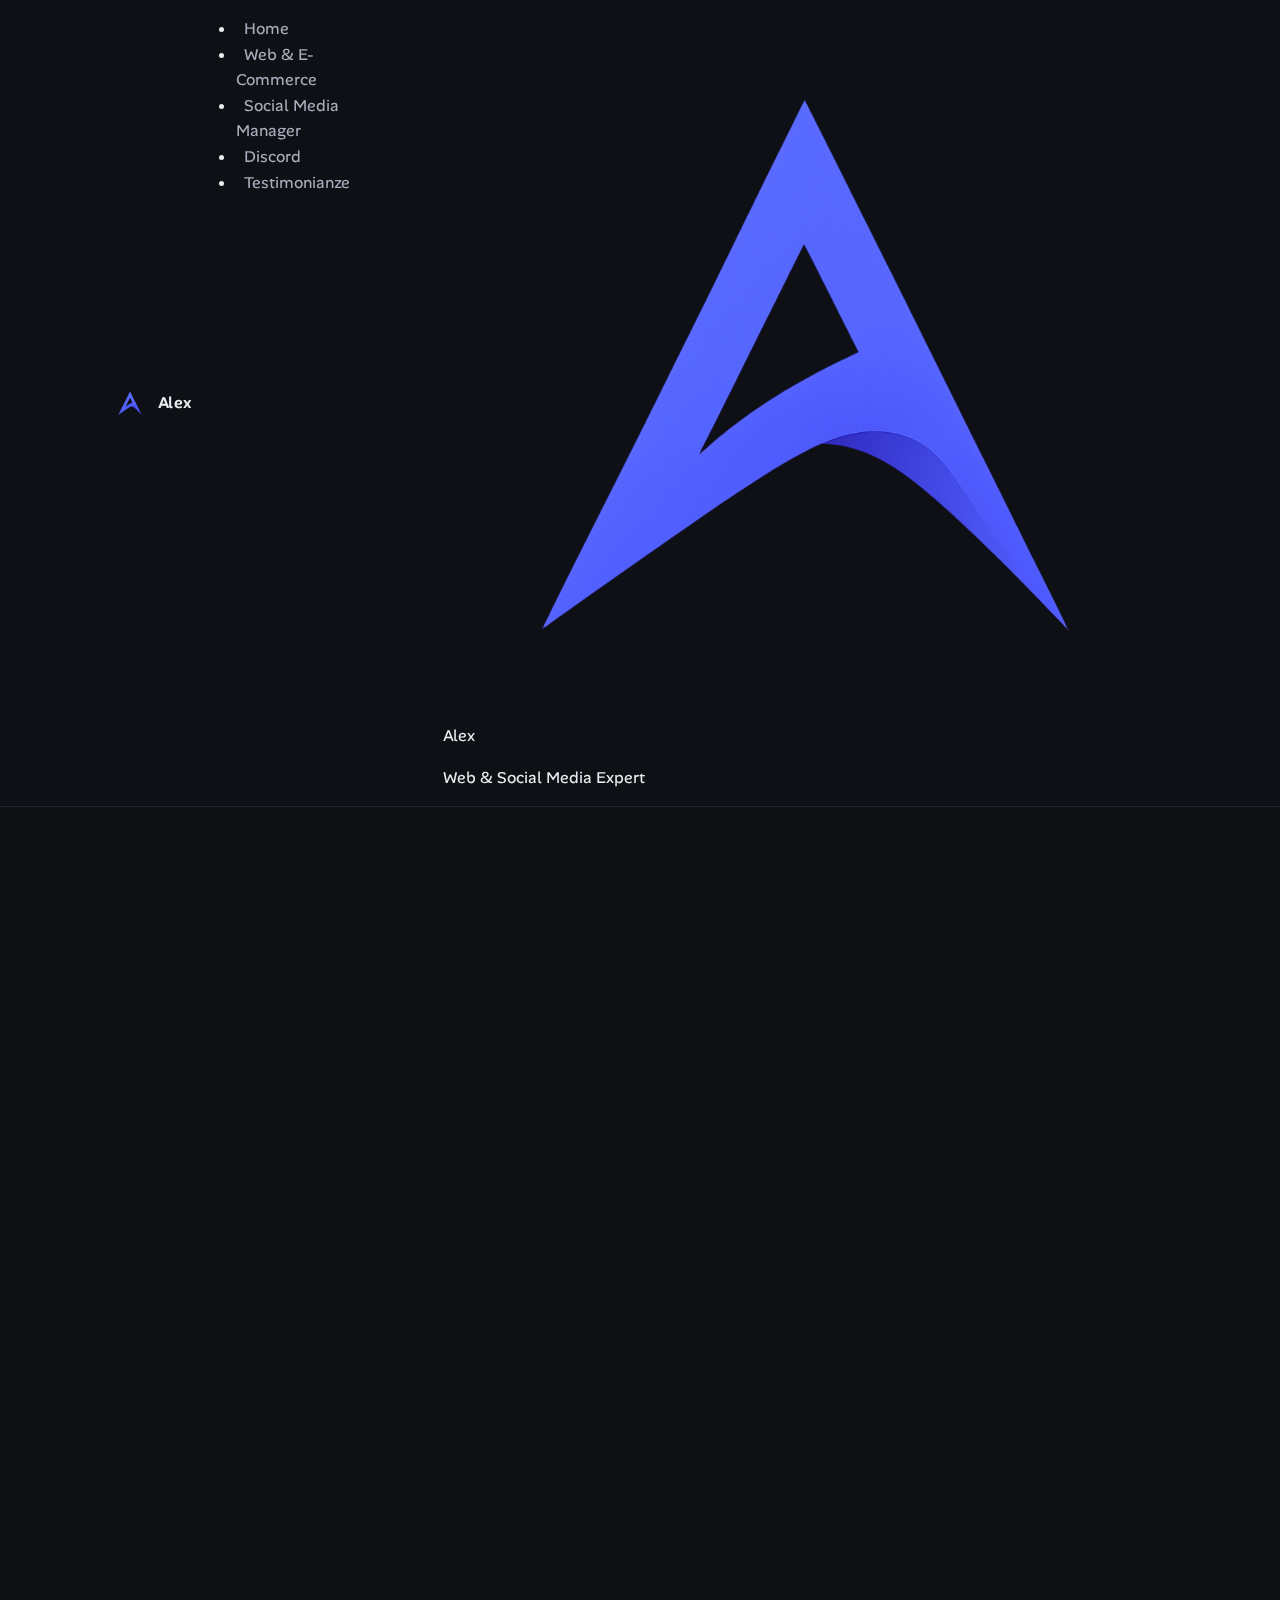
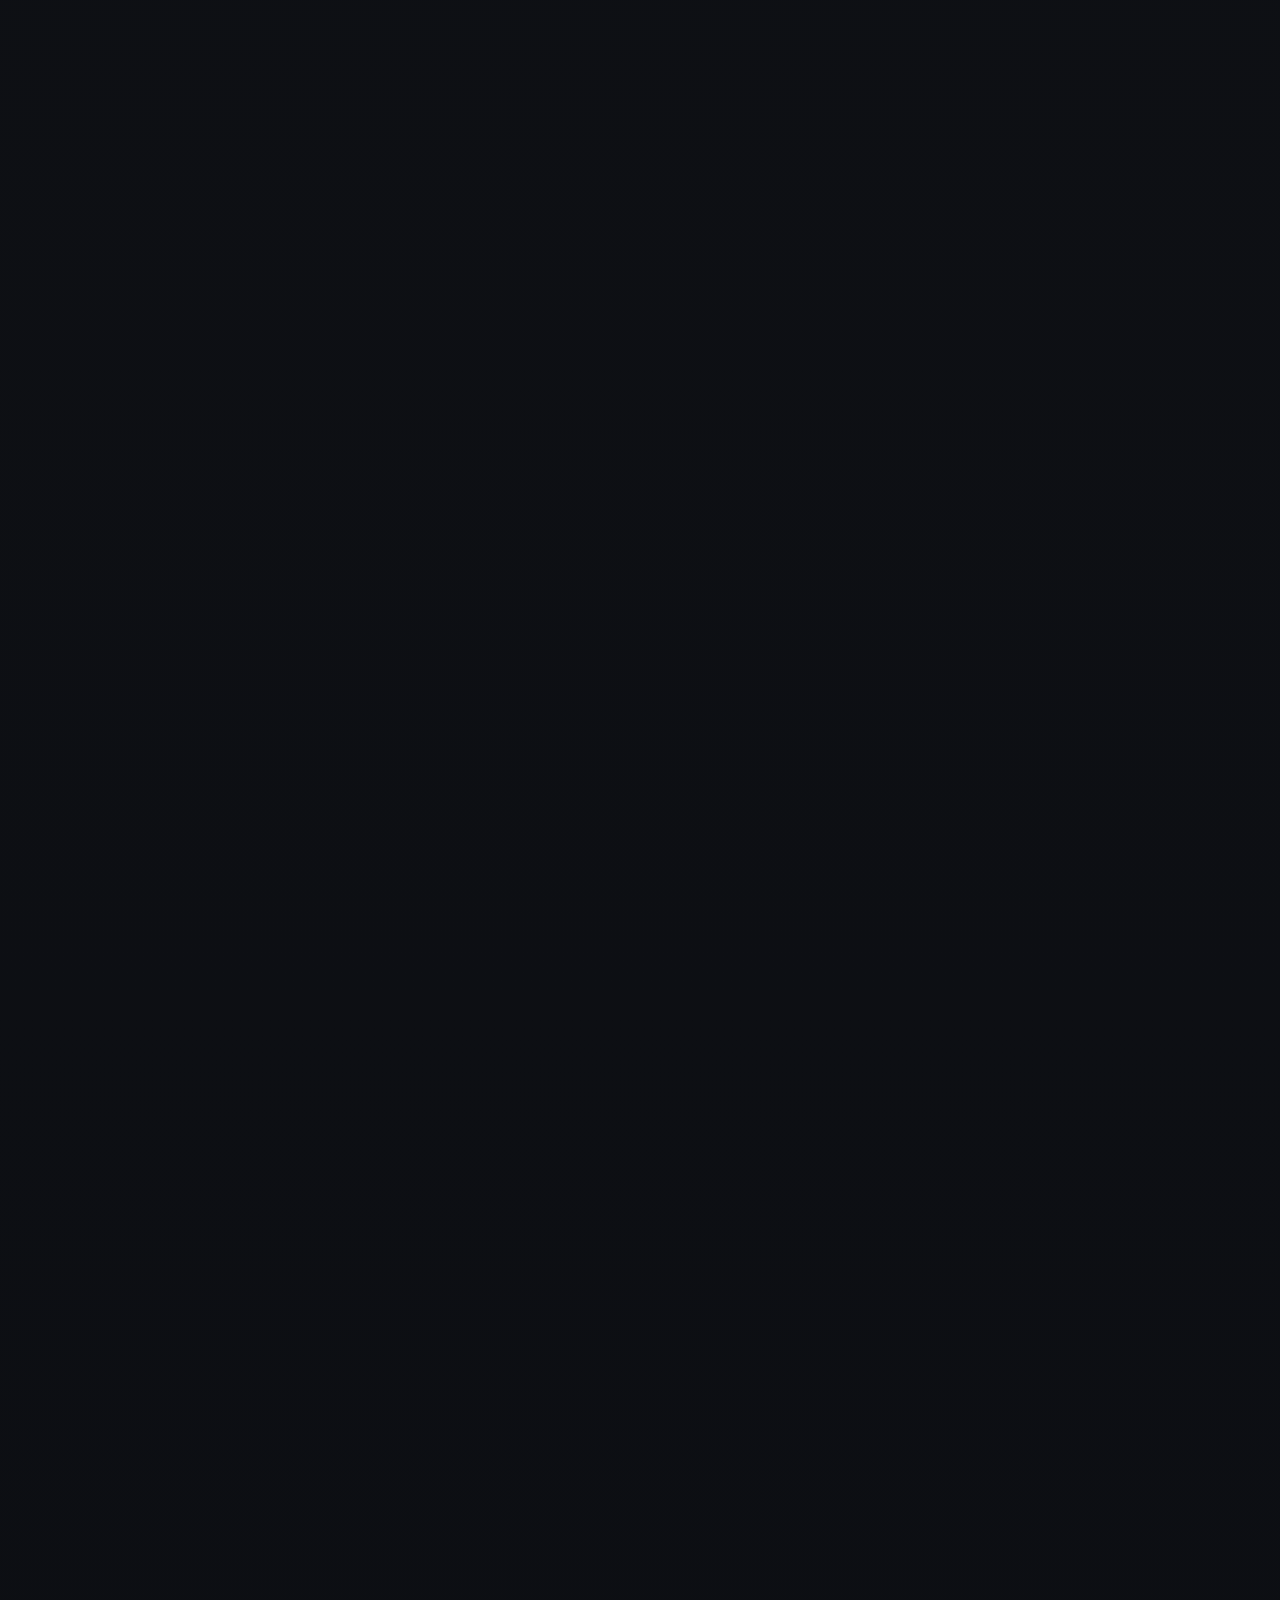
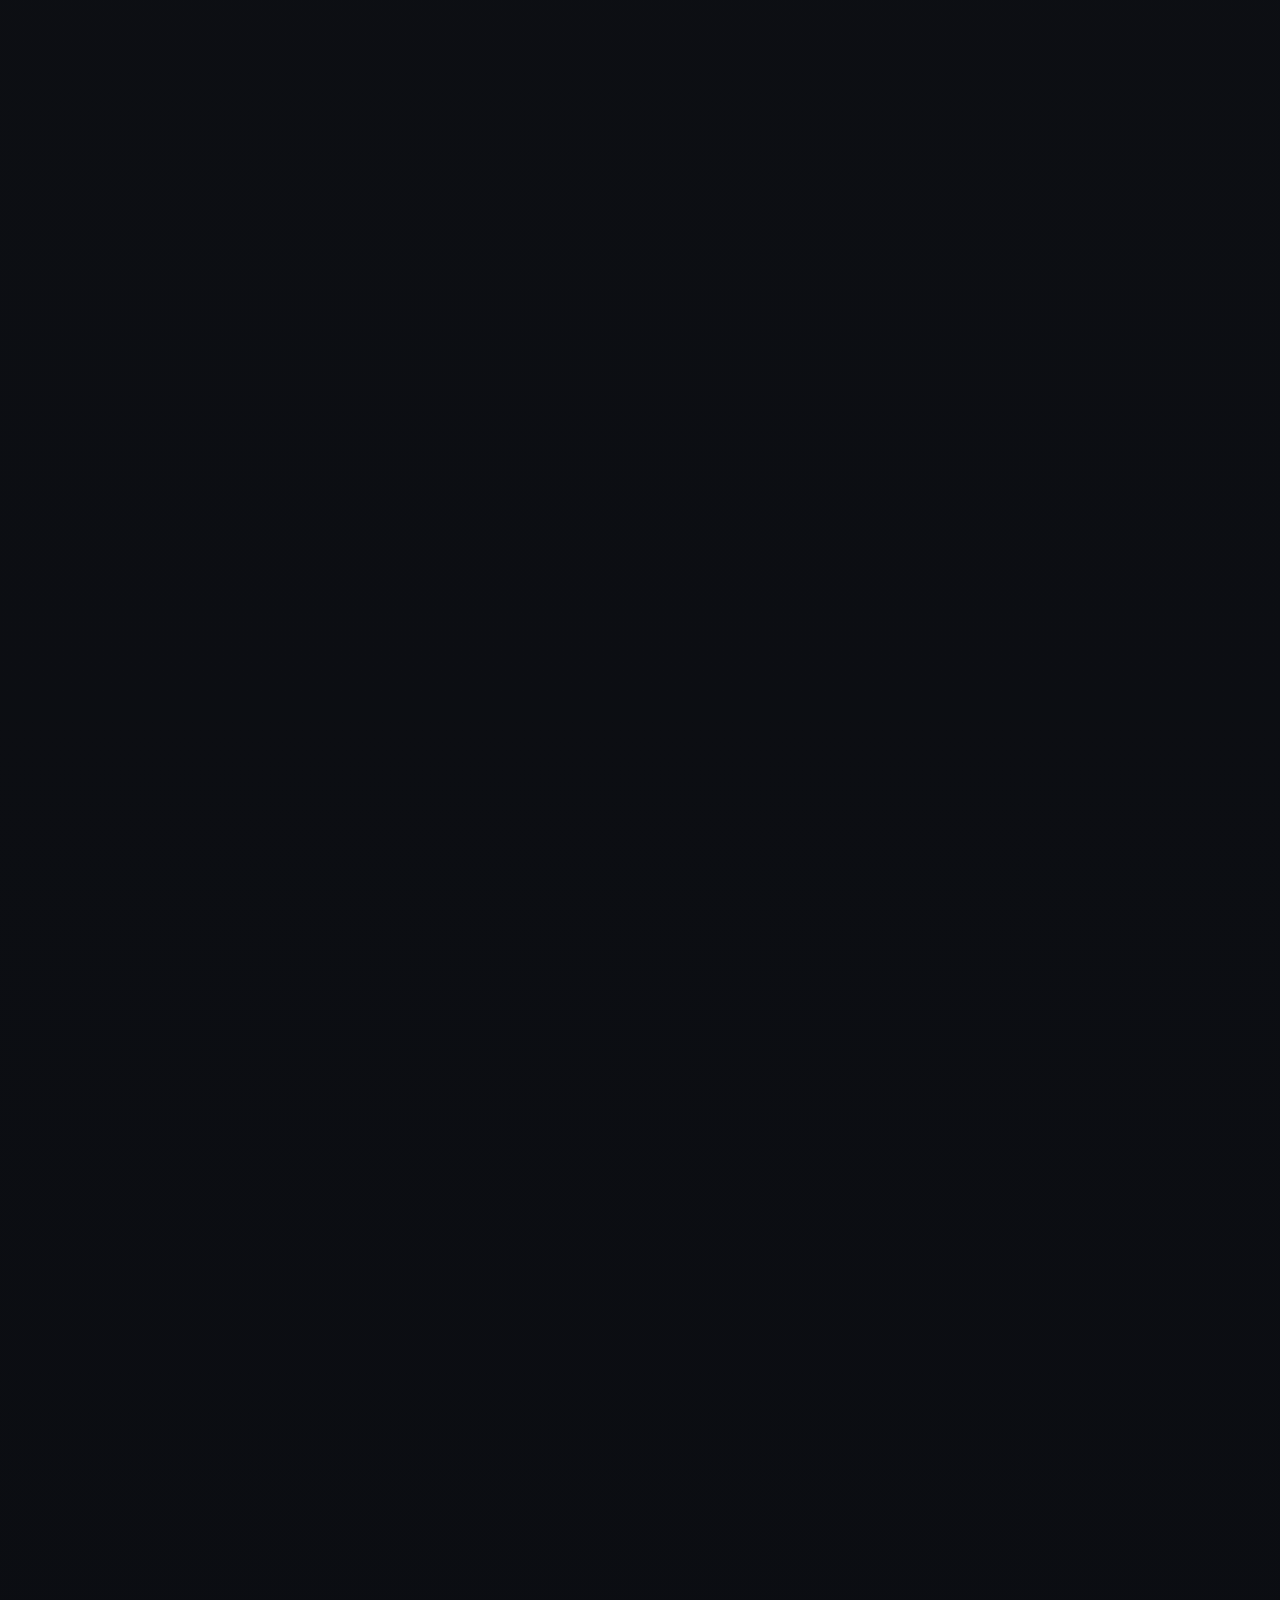
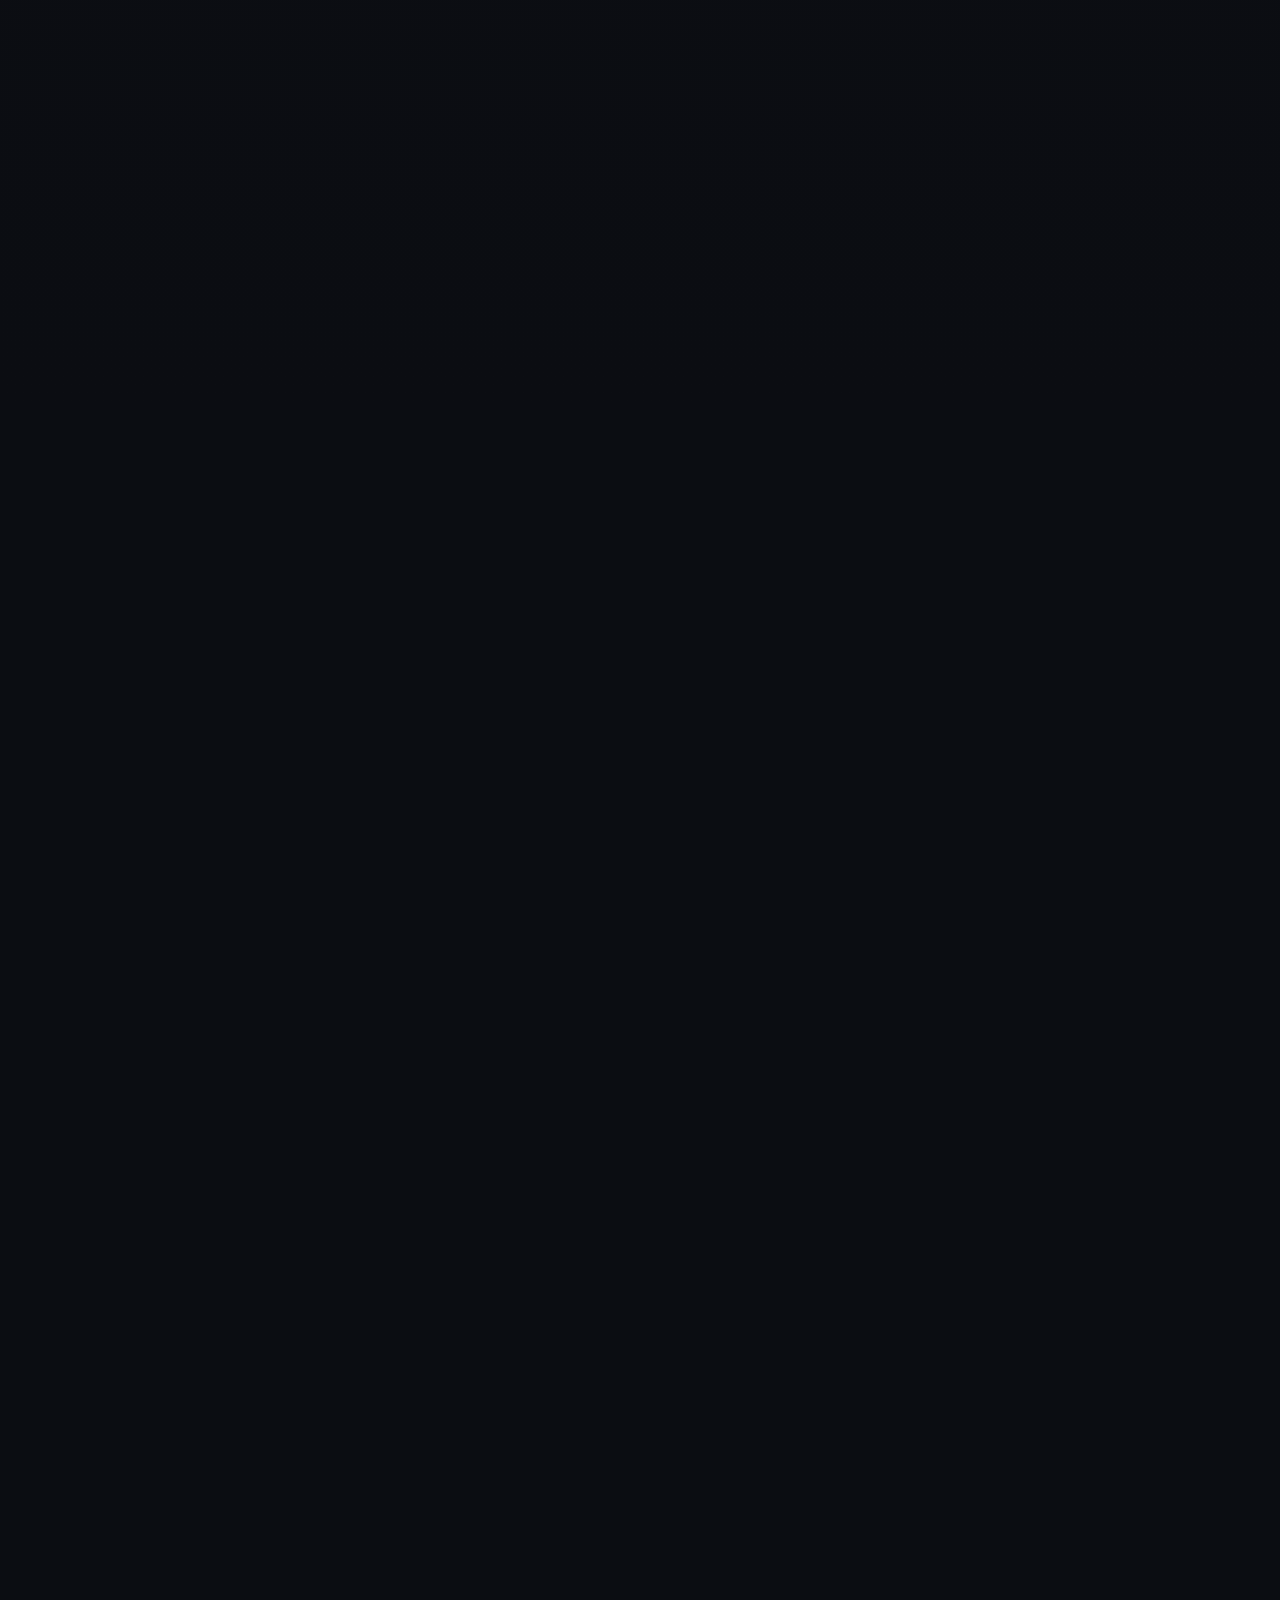
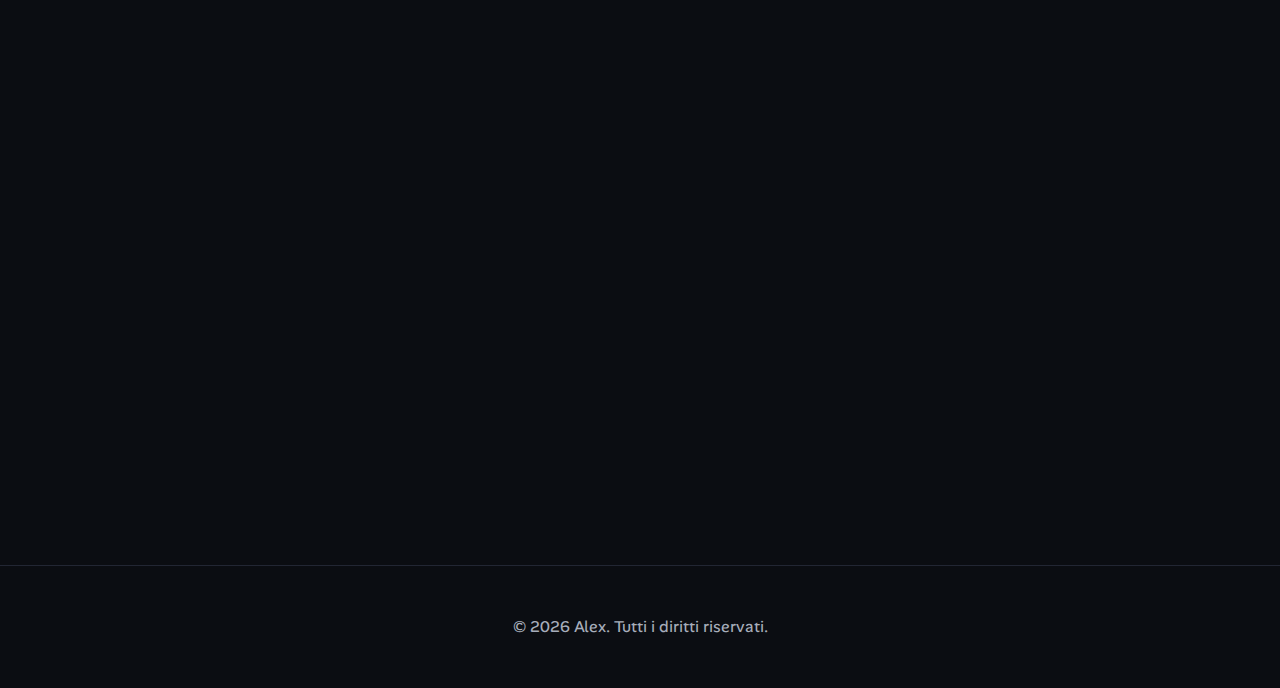
<file: web.html>
<!doctype html>
<html lang="it">

<head>
  <meta charset="utf-8">
  <meta name="viewport" content="width=device-width, initial-scale=1">
  <meta name="description"
    content="Sviluppatore web specializzato in e-commerce e siti web professionali. Alex crea soluzioni digitali moderne, performanti e ottimizzate per il tuo business.">
  <meta name="keywords"
    content="sviluppatore web, e-commerce, siti web professionali, sviluppo web, portfolio, business online, web design">
  <meta name="author" content="Alex">
  <meta name="theme-color" content="#7aa2f7">
  <meta name="apple-mobile-web-app-capable" content="yes">
  <meta name="apple-mobile-web-app-status-bar-style" content="black-translucent">
  <meta property="og:title" content="Alex - Sviluppatore Web Professionale | E-commerce & Siti Web">
  <meta property="og:description"
    content="Sviluppatore web esperto specializzato in e-commerce e siti web professionali. Soluzioni digitali moderne e performanti per il tuo business.">
  <meta property="og:type" content="website">
  <title>Alex - Sviluppatore Web Professionale | E-commerce & Siti Web</title>

  <!-- Favicon -->
  <link rel="icon" type="image/x-icon" href="assets/favicon.ico">
  <link rel="icon" type="image/png" sizes="32x32" href="assets/favicon-32x32.png">
  <link rel="icon" type="image/png" sizes="16x16" href="assets/favicon-16x16.png">
  <link rel="apple-touch-icon" sizes="180x180" href="assets/apple-touch-icon.png">
  <link rel="icon" type="image/png" sizes="192x192" href="assets/android-chrome-192x192.png">
  <link rel="icon" type="image/png" sizes="512x512" href="assets/android-chrome-512x512.png">

  <!-- Font Awesome -->
  <link rel="stylesheet" href="https://cdnjs.cloudflare.com/ajax/libs/font-awesome/6.5.1/css/all.min.css"
    integrity="sha512-DTOQO9RWCH3ppGqcWaEA1BIZOC6xxalwEsw9c2QQeAIftl+Vegovlnee1c9QX4TctnWMn13TZye+giMm8e2LwA=="
    crossorigin="anonymous" referrerpolicy="no-referrer">

  <link rel="preconnect" href="https://fonts.gstatic.com" crossorigin>
  <link rel="preconnect" href="https://fonts.googleapis.com">
  <link rel="preconnect" href="https://i.imgur.com">
  <link rel="preload" href="style.css" as="style">
  <link rel="preload" href="assets/Arch.png" as="image">
  <link rel="preload" href="https://fonts.googleapis.com/css2?family=Alan+Sans:wght@300..900&display=swap" as="style">
  <link href="https://fonts.googleapis.com/css2?family=Alan+Sans:wght@300..900&display=swap" rel="stylesheet">
  <link rel="stylesheet" href="style.css">

  <style>
    /* Mobile responsiveness for back to top button */
    @media (max-width: 768px) {
      .back-to-top {
        bottom: 1.5rem !important;
        right: 1.5rem !important;
        width: 45px !important;
        height: 45px !important;
        font-size: 1.1rem !important;
      }
    }

    @media (max-width: 480px) {
      .back-to-top {
        bottom: 1rem !important;
        right: 1rem !important;
        width: 40px !important;
        height: 40px !important;
        font-size: 1rem !important;
      }
    }
  </style>

  <!-- Google Analytics -->
  <script async src="https://www.googletagmanager.com/gtag/js?id=GA_MEASUREMENT_ID"></script>
  <script>
    window.dataLayer = window.dataLayer || [];
    function gtag() { dataLayer.push(arguments); }
    gtag('js', new Date());
    gtag('config', 'GA_MEASUREMENT_ID');
  </script>
</head>

<body>
  <a class="skip-link" href="#about">Vai al contenuto</a>

  <header class="site-header">
    <nav class="nav container" aria-label="Principale">
      <a href="index.html" class="brand" aria-label="Vai alla homepage">
        <img src="assets/Arch.png" alt="Alex Logo" class="brand__logo">
        Alex
      </a>

      <button class="nav-toggle" aria-expanded="false" aria-controls="nav-menu" aria-label="Toggle navigation">
        <span class="bar"></span>
        <span class="bar"></span>
        <span class="bar"></span>
      </button>

      <div class="nav-backdrop" id="nav-backdrop"></div>
      <div id="nav-menu" class="nav-links">
        <div class="nav-animation-overlay" id="nav-animation-overlay">
          <div class="nav-animation-circle"></div>
        </div>
        <ul class="nav-menu__items">
          <li><a href="index.html">Home</a></li>
          <li><a href="web.html" class="is-active">Web & E-Commerce</a></li>
          <li><a href="social.html">Social Media Manager</a></li>
          <li><a href="discord.html">Discord</a></li>
          <li><a href="testimonianze.html">Testimonianze</a></li>
        </ul>

        <!-- Social icons - Mobile only -->
        <div class="nav-menu__social">
          <a href="https://instagram.com/surradiant" target="_blank" rel="noopener noreferrer" class="social-icon"
            aria-label="Instagram">
            <i class="fa-brands fa-instagram"></i>
          </a>
          <a href="https://wa.me/message/MDS43SLTSIKWM1" target="_blank" rel="noopener noreferrer" class="social-icon"
            aria-label="WhatsApp">
            <i class="fa-brands fa-whatsapp"></i>
          </a>
        </div>

        <!-- Menu footer branding - Mobile only -->
        <div class="nav-menu__footer">
          <div class="nav-menu__brand">
            <img src="assets/Arch.png" alt="Alex Logo" class="nav-menu__logo">
            <span class="nav-menu__name">Alex</span>
          </div>
          <p class="nav-menu__tagline">Web & Social Media Expert</p>
        </div>
      </div>
    </nav>
  </header>

  <main id="content" class="main">
    <section id="about" class="section section--first reveal">
      <div class="container grid grid--2">
        <div class="about__text">
          <h1 class="h1">Sviluppatore Web <span class="accent">Professionale</span> per il tuo successo digitale</h1>
          <p class="lead">
            Creo siti web e-commerce che funzionano davvero per il tuo business.
            <strong>Design responsive, SEO e conversioni</strong> sono il mio forte.
            Soluzioni su misura per risultati concreti.
          </p>
          <div class="about__actions">
            <a class="button button--primary" href="#contact">Inizia il tuo progetto</a>
            <a class="button button--secondary" href="#portfolio">Vedi i miei servizi</a>
          </div>
        </div>
        <!-- Immagine profilo rimossa su richiesta -->
      </div>
    </section>

    <section id="portfolio" class="section reveal">
      <div class="container">
        <h2 class="h2 section__title">I miei servizi</h2>
        <p class="section__subtitle">Soluzioni web per privati e piccole aziende che vogliono crescere online.</p>

        <!-- SERVICES CAROUSEL -->
        <div class="services__carousel">
          <div class="carousel__container">
            <div class="carousel__track" id="web-services-carousel-track">
              <article class="card">
                <a class="card__link" href="#contact" rel="noopener noreferrer">
                  <figure class="card__figure">
                    <div class="web-service-icon ecommerce">
                      <i class="fas fa-shopping-cart"></i>
                    </div>
                  </figure>
                  <div class="card__body">
                    <h3 class="card__title">E-commerce per Privati e PMI</h3>
                    <p class="card__tags">Negozi online semplici da gestire • Prezzi accessibili</p>
                  </div>
                </a>
              </article>

              <article class="card">
                <a class="card__link" href="#contact" rel="noopener noreferrer">
                  <figure class="card__figure">
                    <div class="web-service-icon consulting">
                      <i class="fas fa-lightbulb"></i>
                    </div>
                  </figure>
                  <div class="card__body">
                    <h3 class="card__title">Consulenza Web</h3>
                    <p class="card__tags">Strategia digitale • SEO • Crescita online</p>
                  </div>
                </a>
              </article>

              <article class="card">
                <a class="card__link" href="#contact" rel="noopener noreferrer">
                  <figure class="card__figure">
                    <div class="web-service-icon websites">
                      <i class="fas fa-code"></i>
                    </div>
                  </figure>
                  <div class="card__body">
                    <h3 class="card__title">Siti Web Personalizzati</h3>
                    <p class="card__tags">Design unico • Responsive • Velocità ottimale</p>
                  </div>
                </a>
              </article>

              <article class="card">
                <a class="card__link" href="#contact" rel="noopener noreferrer">
                  <figure class="card__figure">
                    <div class="web-service-icon support">
                      <i class="fas fa-tools"></i>
                    </div>
                  </figure>
                  <div class="card__body">
                    <h3 class="card__title">Manutenzione e Supporto</h3>
                    <p class="card__tags">Aggiornamenti • Backup • Sicurezza • Supporto 24/7</p>
                  </div>
                </a>
              </article>
            </div>
          </div>

          <!-- Carousel Navigation -->
          <div class="carousel__navigation">
            <button class="carousel__btn carousel__btn--prev" id="web-services-carousel-prev"
              aria-label="Card precedente">
              <i class="fas fa-chevron-left"></i>
            </button>
            <div class="carousel__indicators" id="web-services-carousel-indicators">
              <button class="carousel__indicator active" data-slide="0" aria-label="Vai alla card 1"></button>
              <button class="carousel__indicator" data-slide="1" aria-label="Vai alla card 2"></button>
              <button class="carousel__indicator" data-slide="2" aria-label="Vai alla card 3"></button>
              <button class="carousel__indicator" data-slide="3" aria-label="Vai alla card 4"></button>
            </div>
            <button class="carousel__btn carousel__btn--next" id="web-services-carousel-next"
              aria-label="Card successiva">
              <i class="fas fa-chevron-right"></i>
            </button>
          </div>
        </div>
      </div>
    </section>

    <section id="web-skills" class="section reveal">
      <div class="container">
        <h2 class="h2 section__title">Le tecnologie che uso</h2>
        <p class="section__subtitle">Ecco gli strumenti e le tecnologie che utilizzo per creare siti web e e-commerce.
        </p>

        <!-- WEB SKILLS CAROUSEL -->
        <div class="services__carousel">
          <div class="carousel__container">
            <div class="carousel__track" id="web-skills-carousel-track">
              <div class="skill__category">
                <h3><i class="fas fa-code"></i> Sviluppo Frontend</h3>
                <div class="skill__items">
                  <span class="skill__item">HTML5 & CSS3</span>
                  <span class="skill__item">JavaScript</span>
                  <span class="skill__item">Responsive Design</span>
                  <span class="skill__item">Framework moderni</span>
                </div>
              </div>

              <div class="skill__category">
                <h3><i class="fas fa-server"></i> Backend & Database</h3>
                <div class="skill__items">
                  <span class="skill__item">Shopify Business</span>
                  <span class="skill__item">mySQL</span>
                  <span class="skill__item">API REST</span>
                  <span class="skill__item">Sicurezza web</span>
                </div>
              </div>

              <div class="skill__category">
                <h3><i class="fas fa-search"></i> SEO & Performance</h3>
                <div class="skill__items">
                  <span class="skill__item">Ottimizzazione SEO</span>
                  <span class="skill__item">Velocità di caricamento</span>
                  <span class="skill__item">Analytics & Tracking</span>
                  <span class="skill__item">Conversioni</span>
                </div>
              </div>
            </div>
          </div>

          <!-- Carousel Navigation -->
          <div class="carousel__navigation">
            <button class="carousel__btn carousel__btn--prev" id="web-skills-carousel-prev"
              aria-label="Competenza precedente">
              <i class="fas fa-chevron-left"></i>
            </button>
            <div class="carousel__indicators" id="web-skills-carousel-indicators">
              <button class="carousel__indicator active" data-slide="0" aria-label="Vai alla competenza 1"></button>
              <button class="carousel__indicator" data-slide="1" aria-label="Vai alla competenza 2"></button>
              <button class="carousel__indicator" data-slide="2" aria-label="Vai alla competenza 3"></button>
            </div>
            <button class="carousel__btn carousel__btn--next" id="web-skills-carousel-next"
              aria-label="Competenza successiva">
              <i class="fas fa-chevron-right"></i>
            </button>
          </div>
        </div>
      </div>
    </section>

    <section id="collaborations" class="section reveal">
      <div class="container">
        <h2 class="h2 section__title">Aziende che si fidano di me</h2>
        <p class="section__subtitle">Brand e imprese che hanno scelto le mie soluzioni web per crescere online.</p>
        <!-- CLIENTS GRID: replace logos with your clients. SVGs recommended. -->
        <ul class="clients__grid" role="list">
          <li class="clients__item">
            <a class="clients__media" href="https://zerodosi.net" target="_blank" rel="noopener noreferrer">
              <img src="https://i.imgur.com/6aqm2fc.png" alt="Zerodosi" loading="lazy" referrerpolicy="no-referrer">
            </a>
            <span class="clients__label">Zerodosi</span>
          </li>
          <li class="clients__item">
            <a class="clients__media" href="https://pablos23.com" target="_blank" rel="noopener noreferrer">
              <img src="https://i.imgur.com/ehWBRMw.png" alt="Pablos23" loading="lazy" referrerpolicy="no-referrer">
            </a>
            <span class="clients__label">Pablos23</span>
          </li>
          <li class="clients__item">
            <a class="clients__media" href="https://autostorepneumatici.it" target="_blank" rel="noopener noreferrer">
              <img src="https://i.imgur.com/8AqXA6d.png" alt="AutoStore Pneumatici" loading="lazy"
                referrerpolicy="no-referrer">
            </a>
            <span class="clients__label">AutoStore Pneumatici</span>
          </li>
          <li class="clients__item">
            <a class="clients__media" href="https://pharinellacosmetic.it" target="_blank" rel="noopener noreferrer">
              <img src="https://i.imgur.com/RK375Z7.png" alt="Pharinella Cosmetic" loading="lazy"
                referrerpolicy="no-referrer">
            </a>
            <span class="clients__label">Pharinella Cosmetic</span>
          </li>
          <li class="clients__item">
            <a class="clients__media" href="https://obiettivo3benessere.it" target="_blank" rel="noopener noreferrer">
              <img src="https://i.imgur.com/v93jWgI.png" alt="Obiettivo Benessere" loading="lazy"
                referrerpolicy="no-referrer">
            </a>
            <span class="clients__label">Obiettivo Benessere</span>
          </li>
        </ul>
      </div>
    </section>

    <section id="process" class="section reveal">
      <div class="container">
        <h2 class="h2 section__title">Come lavoro</h2>
        <p class="section__subtitle">Il mio metodo per creare siti web che funzionano davvero.</p>

        <div class="process__grid">
          <div class="process__step">
            <div class="process__number">1</div>
            <h3>Prima capisco le tue esigenze</h3>
            <p>Parliamo insieme di cosa vuoi ottenere e come posso aiutarti a raggiungere i tuoi obiettivi.</p>
          </div>
          <div class="process__step">
            <div class="process__number">2</div>
            <h3>Creo il tuo sito</h3>
            <p>Sviluppo il sito con tecnologie moderne, design responsive e tutto quello che serve per farlo funzionare
              bene.</p>
          </div>
          <div class="process__step">
            <div class="process__number">3</div>
            <h3>Ti supporto sempre</h3>
            <p>Mettiamo online il sito, ti spiego come gestirlo e sono sempre disponibile per qualsiasi problema.</p>
          </div>
          <div class="process__step">
            <div class="process__number">4</div>
            <h3>Monitoriamo i risultati</h3>
            <p>Analizziamo insieme le performance del sito, ottimizziamo quello che serve e facciamo crescere il tuo
              business.</p>
          </div>
        </div>
      </div>
    </section>

    <section id="testimonials" class="section reveal">
      <div class="container">
        <h2 class="h2 section__title">Cosa dicono i clienti</h2>
        <p class="section__subtitle">Alcune testimonianze da chi ha lavorato con me.</p>

        <div class="testimonials__grid">
          <div class="testimonial">
            <div class="testimonial__content">
              <p>"Alex è una persona estremamente competente, sia tecnicamente che moralmente. Prima di tutto cerca di
                capire il progetto e la persona che ha davanti, proponendo soluzioni concrete senza chiedere cifre
                esagerate come molti altri. Mette passione in ciò che fa, si immedesima nel cliente e realizza ogni idea
                nel miglior modo possibile..."</p>
            </div>
            <div class="testimonial__author">
              <img src="https://i.imgur.com/3UKR5v8.png" alt="Antonio" class="testimonial__avatar" loading="lazy"
                referrerpolicy="no-referrer">
              <div class="testimonial__info">
                <h4>Antonio Chiarella</h4>
                <span>AutoStore Pneumatici</span>
              </div>
            </div>
          </div>
        </div>

        <div class="testimonials__cta">
          <h3>🎯 Altri clienti hanno ottenuto risultati simili</h3>
          <p>Scopri come altri imprenditori hanno migliorato il loro business online con le mie soluzioni.</p>
          <a class="button button--primary button--large" href="testimonianze.html">
            📈 Leggi tutte le testimonianze
          </a>
        </div>
      </div>
    </section>

    <section id="contact" class="section reveal">
      <div class="container">
        <h2 class="h2 section__title">Iniziamo il tuo progetto</h2>
        <p class="section__subtitle">Parlami del tuo business e vediamo insieme come posso aiutarti.</p>

        <div class="cta__banner">
          <h3>🚀 Vuoi migliorare la tua presenza online?</h3>
          <p>Scrivimi su WhatsApp per parlare del tuo progetto e ricevere un preventivo.</p>
          <div class="cta__buttons">
            <a class="button button--primary button--large button--whatsapp" href="https://wa.me/message/MDS43SLTSIKWM1"
              target="_blank" rel="noopener noreferrer" aria-label="Scrivimi su WhatsApp">
              <i class="fa-brands fa-whatsapp" aria-hidden="true"></i> Scrivimi su WhatsApp
            </a>
          </div>
        </div>

        <div class="benefits__section">
          <h3>Perché scegliere me per il tuo progetto web?</h3>
          <div class="benefits__grid">
            <div class="benefit__item">
              <div class="benefit__icon">🎯</div>
              <h4>Specializzato in privati e piccole aziende</h4>
              <p>Capisco le esigenze specifiche di chi sta crescendo e ha bisogno di soluzioni pratiche.</p>
            </div>
            <div class="benefit__item">
              <div class="benefit__icon">💰</div>
              <h4>Prezzi onesti e trasparenti</h4>
              <p>Niente sorprese: ti dico subito quanto costa e cosa ottieni per ogni euro speso.</p>
            </div>
            <div class="benefit__item">
              <div class="benefit__icon">🛒</div>
              <h4>E-commerce facili da gestire</h4>
              <p>Ti insegno come gestire il tuo negozio online senza dipendere da me per ogni piccola cosa.</p>
            </div>
            <div class="benefit__item">
              <div class="benefit__icon">🤝</div>
              <h4>Supporto diretto e personale</h4>
              <p>Parli sempre con me, non con un call center. Il tuo successo è la mia priorità.</p>
            </div>
            <div class="benefit__item">
              <div class="benefit__icon">⚡</div>
              <h4>Tempi di consegna rapidi</h4>
              <p>Non ti faccio aspettare mesi: il tuo sito sarà online quando prometto.</p>
            </div>
            <div class="benefit__item">
              <div class="benefit__icon">📈</div>
              <h4>Risultati concreti e misurabili</h4>
              <p>Non solo siti belli, ma che portano clienti e vendite reali al tuo business.</p>
            </div>
          </div>
        </div>
      </div>
      <div class="cta__buttons" style="width: 21rem; margin: 2rem auto 0 auto;">
        <a class="button button--primary button--large button--whatsapp" href="https://wa.me/message/MDS43SLTSIKWM1"
          target="_blank" rel="noopener noreferrer" aria-label="Scrivimi su WhatsApp">
          <i class="fa-brands fa-whatsapp" aria-hidden="true"></i> Scrivimi su WhatsApp
        </a>
      </div>
    </section>
  </main>

  <footer class="site-footer">
    <div class="container">
      <p>© <span id="year"></span> Alex. Tutti i diritti riservati.</p>
    </div>
  </footer>

  <!-- Back to top button -->
  <button class="back-to-top" id="backToTop" aria-label="Torna su"
    style="position: fixed; bottom: 2rem; right: 2rem; width: 50px; height: 50px; background: var(--accent); color: white; border: none; border-radius: 50%; cursor: pointer; display: flex; align-items: center; justify-content: center; font-size: 1.2rem; box-shadow: 0 4px 12px rgba(0, 0, 0, 0.15); transition: all 0.3s ease; opacity: 0; visibility: hidden; transform: translateY(20px); z-index: 1000;">
    <i class="fas fa-arrow-up"></i>
  </button>

  <script src="script.js" defer></script>
</body>

</html>
</file>
<file: style.css>
/*
  Minimal, responsive portfolio styles
  - Edit colors, spacing, and typography via CSS variables below
*/

:root {
  --bg: #0f1115;
  --surface: #131722;
  --text: #e8ebf0;
  --muted: #a7adbb;
  --accent: #7aa2f7; /* Update accent color to your preference */
  --border: #222633;

  --radius: 12px;
  --shadow: 0 10px 30px rgba(0,0,0,.35);

  --max-w: 1100px;

  --space-1: 4px;
  --space-2: 8px;
  --space-3: 12px;
  --space-4: 16px;
  --space-5: 24px;
  --space-6: 32px;
  --space-7: 48px;
  --space-8: 72px;
}

/* Base */
* { box-sizing: border-box; }
html { scroll-behavior: smooth; }
body {
  margin: 0;
  font-family: "Alan Sans", -apple-system, BlinkMacSystemFont, "Segoe UI", Roboto, Helvetica, Arial, "Apple Color Emoji", "Segoe UI Emoji";
  color: var(--text);
  background: linear-gradient(180deg, var(--bg), #0b0d12 60%);
  line-height: 1.6;
}

img { max-width: 100%; display: block; }
a { color: inherit; text-decoration: none; }

.container { width: 100%; max-width: var(--max-w); margin: 0 auto; padding: 0 var(--space-5); }

.skip-link {
  position: absolute; left: -9999px; top: auto; width: 1px; height: 1px; overflow: hidden;
}
.skip-link:focus { left: var(--space-5); top: var(--space-5); width: auto; height: auto; background: var(--surface); color: var(--text); padding: var(--space-3) var(--space-4); border-radius: 6px; }

/* Header / Nav */
.site-header { 
  position: sticky; 
  position: -webkit-sticky;
  top: 0; 
  z-index: 1000; 
  background: rgba(15,17,21,.95); 
  backdrop-filter: blur(20px);
  -webkit-backdrop-filter: blur(20px);
  border-bottom: 1px solid var(--border);
  will-change: transform;
  transform: translateZ(0);
}
.nav { display: flex; align-items: center; justify-content: space-between; min-height: 64px; }
.brand { font-weight: 600; letter-spacing: 0.3px; display: flex; align-items: center; gap: var(--space-3); }
.brand__logo { width: 32px; height: 32px; object-fit: contain; }
.nav-links { list-style: none; display: flex; gap: var(--space-5); margin: 0; padding: 0; }
.nav-links a { color: var(--muted); padding: var(--space-3) var(--space-2); border-radius: 8px; transition: color .2s ease, background .2s ease; }
.nav-links a:hover { color: var(--text); background: rgba(122,162,247,.08); }
.nav-links a.is-active { color: var(--text); background: rgba(122,162,247,.12); }

.nav-toggle { 
  display: none; 
  background: none; 
  border: 0; 
  padding: var(--space-3); 
  cursor: pointer; 
  position: relative; 
  z-index: 1001; 
  will-change: transform;
}
.nav-toggle .bar { 
  display: block; 
  width: 22px; 
  height: 2px; 
  background: var(--text); 
  margin: 5px 0; 
  transition: transform 0.3s cubic-bezier(0.4, 0, 0.2, 1), 
              opacity 0.3s cubic-bezier(0.4, 0, 0.2, 1);
  will-change: transform, opacity;
  transform-origin: center;
}
.nav-toggle.is-open .bar:nth-child(1) { 
  transform: rotate(45deg) translate(5px, 5px); 
}
.nav-toggle.is-open .bar:nth-child(2) { 
  opacity: 0; 
  transform: scaleX(0);
}
.nav-toggle.is-open .bar:nth-child(3) { 
  transform: rotate(-45deg) translate(7px, -6px); 
}

/* Sections */
.section { padding: var(--space-8) 0; }
.section--first { padding-top: calc(var(--space-8) + 24px); }
.section__title { margin: 0 0 var(--space-2); letter-spacing: .2px; }
.section__subtitle { margin: 0 0 var(--space-6); color: var(--muted); }

.h1 { font-size: clamp(32px, 4vw, 48px); line-height: 1.15; margin: 0 0 var(--space-4); }
.h2 { font-size: clamp(24px, 3vw, 32px); margin: 0 0 var(--space-3); }
.lead { color: var(--muted); font-size: 1.1rem; }

.grid { display: grid; gap: var(--space-7); }
.grid--2 { grid-template-columns: 1.1fr .9fr; align-items: center; }

.about__actions { display: flex; gap: var(--space-4); margin-top: var(--space-6); }
.about__media { position: relative; }
.about__img { border-radius: var(--radius); box-shadow: var(--shadow); border: 1px solid var(--border); }

/* Buttons */
.button { display: inline-flex; align-items: center; justify-content: center; gap: .5rem; padding: 12px 16px; border-radius: 10px; border: 1px solid var(--border); background: var(--surface); color: var(--text); transition: transform .15s ease, background .2s ease, border-color .2s ease; text-decoration: none; font-weight: 500; }
.button:hover { transform: translateY(-1px); background: #151a26; border-color: #2a3142; }
.button:active { transform: translateY(0); }
.button--ghost { background: transparent; }
.button--primary { background: linear-gradient(135deg, var(--accent), #5a7fd4); border-color: var(--accent); color: white; font-weight: 600; }
.button--primary:hover { background: linear-gradient(135deg, #6b8ff8, #4a6bc4); transform: translateY(-2px); box-shadow: 0 8px 25px rgba(122,162,247,.3); }
.button--secondary { background: transparent; border-color: var(--accent); color: var(--accent); }
.button--secondary:hover { background: rgba(122,162,247,.1); }
.button--large { padding: 16px 24px; font-size: 1.1rem; }

.accent { color: var(--accent); }

/* Cards */
.portfolio__grid { display: grid; grid-template-columns: repeat(2, 1fr); gap: var(--space-6); }
.card { background: linear-gradient(180deg, rgba(255,255,255,.02), rgba(255,255,255,.00)); border: 1px solid var(--border); border-radius: var(--radius); overflow: clip; transition: transform .2s ease, box-shadow .2s ease, border-color .2s ease; }
.card:hover { transform: translateY(-3px); box-shadow: var(--shadow); border-color: #31384a; }
.card__figure { aspect-ratio: 16/9; background: #0e1320; display: grid; place-items: center; border-bottom: 1px solid var(--border); }
.card__figure img { width: 100%; height: 100%; object-fit: cover; }
.card__body { padding: var(--space-5); }
.card__title { margin: 0 0 4px; font-weight: 600; }
.card__tags { margin: 0; color: var(--muted); font-size: .95rem; }

/* Clients */
.clients__grid { display: grid; grid-template-columns: repeat(5, 1fr); gap: var(--space-5); padding: 0; margin: 0; list-style: none; align-items: center; }
.clients__item { background: linear-gradient(180deg, rgba(255,255,255,.02), rgba(255,255,255,.00)); border: 1px solid var(--border); border-radius: var(--radius); padding: var(--space-3); display: grid; gap: var(--space-3); transition: transform .2s ease, border-color .2s ease; overflow: hidden; }
.clients__item:hover { transform: translateY(-2px); border-color: #31384a; }
.clients__media { display: block; width: 100%; height: 100%; min-height: 120px; aspect-ratio: 3 / 2; border-radius: 8px; overflow: hidden; }
.clients__media img { width: 100%; height: 100%; object-fit: cover; filter: none; opacity: 1; display: block; }
.clients__media:focus-visible { outline: 3px solid rgba(122,162,247,.45); outline-offset: 2px; }
.clients__label { display: block; text-align: center; color: var(--muted); font-size: .95rem; }

/* Testimonials */
.testimonials__grid { display: grid; grid-template-columns: repeat(auto-fit, minmax(300px, 1fr)); gap: var(--space-6); margin-top: var(--space-6); }
.testimonial { background: linear-gradient(180deg, rgba(255,255,255,.02), rgba(255,255,255,.00)); border: 1px solid var(--border); border-radius: var(--radius); padding: var(--space-6); transition: transform .2s ease, box-shadow .2s ease; }
.testimonial:hover { transform: translateY(-3px); box-shadow: var(--shadow); }
.testimonial__content { margin-bottom: var(--space-5); }
.testimonial__content p { font-style: italic; color: var(--muted); line-height: 1.7; }
.testimonial__author { display: flex; align-items: center; gap: var(--space-4); }
.testimonial__avatar { width: 50px; height: 50px; border-radius: 50%; object-fit: cover; border: 2px solid var(--border); }
.testimonial__info h4 { margin: 0 0 4px; font-weight: 600; }
.testimonial__info span { color: var(--muted); font-size: .9rem; }

/* Process */
.process__grid { display: grid; grid-template-columns: repeat(auto-fit, minmax(250px, 1fr)); gap: var(--space-6); margin-top: var(--space-6); }
.process__step { text-align: center; padding: var(--space-6); background: linear-gradient(180deg, rgba(255,255,255,.02), rgba(255,255,255,.00)); border: 1px solid var(--border); border-radius: var(--radius); transition: transform .2s ease; }
.process__step:hover { transform: translateY(-3px); }
.process__number { width: 60px; height: 60px; background: linear-gradient(135deg, var(--accent), #5a7fd4); color: white; border-radius: 50%; display: flex; align-items: center; justify-content: center; font-size: 1.5rem; font-weight: 700; margin: 0 auto var(--space-4); }
.process__step h3 { margin: 0 0 var(--space-3); color: var(--text); }
.process__step p { color: var(--muted); margin: 0; }

/* CTA Banner */
.cta__banner { background: linear-gradient(135deg, rgba(122,162,247,.1), rgba(90,127,212,.1)); border: 2px solid var(--accent); border-radius: var(--radius); padding: var(--space-7); text-align: center; margin: var(--space-6) 0; }
.cta__banner h3 { color: var(--accent); font-size: 1.5rem; margin: 0 0 var(--space-3); }
.cta__banner p { color: var(--muted); margin: 0 0 var(--space-5); font-size: 1.1rem; }
.cta__buttons { display: flex; gap: var(--space-4); justify-content: center; flex-wrap: wrap; }

/* Contact */
.contact__grid { display: grid; grid-template-columns: 1fr 1fr; gap: var(--space-6); margin-top: var(--space-6); }
.contact__info h3 { margin: 0 0 var(--space-4); color: var(--text); }
.benefits__list { list-style: none; padding: 0; margin: 0; }
.benefits__list li { padding: var(--space-2) 0; color: var(--muted); font-size: 1.1rem; }
.form { display: grid; gap: var(--space-4); background: linear-gradient(180deg, rgba(255,255,255,.02), rgba(255,255,255,.00)); border: 1px solid var(--border); border-radius: var(--radius); padding: var(--space-6); }
.form h3 { margin: 0 0 var(--space-4); color: var(--text); }
.form__label { display: inline-block; margin-bottom: 6px; color: var(--muted); font-size: .95rem; font-weight: 500; }
.input { width: 100%; padding: 12px 14px; border-radius: 10px; border: 1px solid var(--border); background: #0b0f19; color: var(--text); outline: none; transition: border-color .2s ease, box-shadow .2s ease; font-family: inherit; }
select.input { appearance: none; background-image: url("data:image/svg+xml;charset=UTF-8,%3csvg xmlns='http://www.w3.org/2000/svg' viewBox='0 0 24 24' fill='none' stroke='%23a7adbb' stroke-width='2' stroke-linecap='round' stroke-linejoin='round'%3e%3cpolyline points='6,9 12,15 18,9'%3e%3c/polyline%3e%3c/svg%3e"); background-repeat: no-repeat; background-position: right 12px center; background-size: 16px; padding-right: 40px; }
.input:focus { border-color: var(--accent); box-shadow: 0 0 0 3px rgba(122,162,247,.15); }
.input--textarea { resize: vertical; min-height: 100px; }
.form__note { color: var(--muted); font-size: .85rem; margin: var(--space-3) 0 0; text-align: center; }

/* Testimonials CTA */
.testimonials__cta { margin-top: var(--space-6); text-align: center; padding: var(--space-5); background: linear-gradient(180deg, rgba(255,255,255,.02), rgba(255,255,255,.00)); border: 1px solid var(--border); border-radius: var(--radius); }
.testimonials__cta h3 { margin: 0 0 var(--space-3); color: var(--text); }
.testimonials__cta p { margin: 0 0 var(--space-4); color: var(--muted); }
.testimonials__buttons { display: flex; gap: var(--space-3); justify-content: center; flex-wrap: wrap; }

/* Testimonial fade effect */
.testimonial__content { position: relative; }
.testimonial__content::after { 
  content: ''; 
  position: absolute; 
  bottom: 0; 
  left: 0; 
  right: 0; 
  height: 20px; 
  background: linear-gradient(transparent, var(--bg)); 
  pointer-events: none; 
}

/* Footer */
.site-footer { padding: var(--space-7) 0; border-top: 1px solid var(--border); color: var(--muted); }
.site-footer p { margin: 0; text-align: center; }

/* Reveal on scroll animations */
.reveal { opacity: 0; transform: translateY(14px); transition: opacity .6s ease, transform .6s ease; }
.reveal.is-visible { opacity: 1; transform: translateY(0); }

/* Responsive */
@media (max-width: 960px) {
  .grid--2 { grid-template-columns: 1fr; }
  .portfolio__grid { grid-template-columns: 1fr; }
  .clients__grid { grid-template-columns: repeat(3, 1fr); }
  .clients__media { min-height: 130px; }
  .clients__item { min-height: 44px; }
  .contact__grid { grid-template-columns: 1fr; }
  .testimonials__grid { grid-template-columns: 1fr; }
  .process__grid { grid-template-columns: 1fr; }
  .cta__buttons { flex-direction: column; align-items: center; }
  .nav-links a { padding: 10px 12px; min-height: 44px; }
}

@media (max-width: 640px) {
  .nav-toggle { display: inline-block; }
  
  /* Mobile menu overlay and animation */
  .nav-links { 
    position: fixed; 
    top: 0; 
    right: 0; 
    width: 280px; 
    height: 100vh; 
    height: 100dvh; /* Dynamic viewport height for mobile browsers */
    background: rgba(15,17,21,.98); 
    backdrop-filter: blur(20px);
    border-left: 1px solid var(--border); 
    padding: 80px var(--space-6) calc(env(safe-area-inset-bottom, 0px) + 80px);
    flex-direction: column; 
    gap: var(--space-3); 
    display: flex;
    justify-content: flex-start;
    align-items: stretch;
    transform: translate3d(100%, 0, 0);
    opacity: 0;
    visibility: hidden;
    transition: transform 0.35s cubic-bezier(0.25, 0.46, 0.45, 0.94), 
                opacity 0.3s cubic-bezier(0.25, 0.46, 0.45, 0.94),
                visibility 0.35s cubic-bezier(0.25, 0.46, 0.45, 0.94);
    z-index: 1000;
    box-shadow: -10px 0 30px rgba(0,0,0,.3);
    will-change: transform, opacity;
    backface-visibility: hidden;
    -webkit-backface-visibility: hidden;
    overflow: hidden;
  }
  
  .nav-links.is-open { 
    transform: translate3d(0, 0, 0); 
    opacity: 1; 
    visibility: visible; 
  }
  
  /* Mobile menu backdrop */
  .nav-backdrop {
    position: fixed;
    top: 0;
    left: 0;
    width: 100%;
    height: 100%;
    background: rgba(0,0,0,.5);
    backdrop-filter: blur(4px);
    opacity: 0;
    visibility: hidden;
    transition: opacity 0.25s cubic-bezier(0.25, 0.46, 0.45, 0.94), 
                visibility 0.25s cubic-bezier(0.25, 0.46, 0.45, 0.94);
    z-index: 999;
    will-change: opacity;
    backface-visibility: hidden;
    -webkit-backface-visibility: hidden;
  }
  
  .nav-backdrop.is-open {
    opacity: 1;
    visibility: visible;
  }
  
  .nav-links a { 
    padding: 16px 20px; 
    min-height: 48px; 
    display: flex; 
    align-items: center; 
    border-radius: 12px;
    background: rgba(255,255,255,.02);
    border: 1px solid rgba(255,255,255,.05);
    transform: translate3d(40px, 0, 0);
    opacity: 0;
    transition: transform 0.4s cubic-bezier(0.25, 0.46, 0.45, 0.94), 
                opacity 0.35s cubic-bezier(0.25, 0.46, 0.45, 0.94),
                background 0.2s cubic-bezier(0.25, 0.46, 0.45, 0.94),
                border-color 0.2s cubic-bezier(0.25, 0.46, 0.45, 0.94);
    font-weight: 500;
    font-size: 1.1rem;
    will-change: transform, opacity;
    backface-visibility: hidden;
    -webkit-backface-visibility: hidden;
  }
  
  .nav-links.is-open a {
    transform: translate3d(0, 0, 0);
    opacity: 1;
  }
  
  .nav-links.is-open a:nth-child(1) { transition-delay: 0.08s; }
  .nav-links.is-open a:nth-child(2) { transition-delay: 0.12s; }
  .nav-links.is-open a:nth-child(3) { transition-delay: 0.16s; }
  .nav-links.is-open a:nth-child(4) { transition-delay: 0.20s; }
  .nav-links.is-open a:nth-child(5) { transition-delay: 0.24s; }
  
  .nav-links a:hover { 
    background: rgba(122,162,247,.1); 
    border-color: rgba(122,162,247,.2);
    transform: translate3d(8px, 0, 0);
  }
  
  .nav-links a.is-active { 
    background: rgba(122,162,247,.15); 
    border-color: var(--accent);
    color: var(--accent);
  }
  
  /* Menu footer branding - Mobile only */
  .nav-menu__footer {
    margin-top: auto;
    padding: var(--space-5) 0 calc(env(safe-area-inset-bottom, 0px) + var(--space-5));
    border-top: 1px solid rgba(255,255,255,.1);
    list-style: none;
    transform: translate3d(50px, 0, 0);
    opacity: 0;
    transition: transform 0.5s cubic-bezier(0.16, 1, 0.3, 1), 
                opacity 0.4s cubic-bezier(0.16, 1, 0.3, 1);
    will-change: transform, opacity;
    backface-visibility: hidden;
    -webkit-backface-visibility: hidden;
    position: sticky;
    bottom: 0;
    background: rgba(15,17,21,.98);
    margin-bottom: calc(-1 * env(safe-area-inset-bottom, 0px));
  }
  
  .nav-links.is-open .nav-menu__footer {
    transform: translate3d(0, 0, 0);
    opacity: 1;
    transition-delay: 0.2s;
  }
  
  .nav-menu__brand {
    display: flex;
    align-items: center;
    gap: var(--space-3);
    margin-bottom: var(--space-2);
  }
  
  .nav-menu__logo {
    width: 24px;
    height: 24px;
    object-fit: contain;
    opacity: 0.9;
  }
  
  .nav-menu__name {
    font-weight: 600;
    font-size: 1.1rem;
    color: var(--text);
    letter-spacing: 0.3px;
  }
  
  .nav-menu__tagline {
    margin: 0;
    font-size: 0.85rem;
    color: var(--muted);
    opacity: 0.8;
    line-height: 1.4;
  }
  
  .portfolio__grid { grid-template-columns: 1fr; }
  .clients__grid { grid-template-columns: repeat(3, 1fr); gap: var(--space-3); }
  .clients__item { min-height: 44px; }
  .clients__media { min-height: 100px; }
  .clients__label { font-size: .85rem; }
  .cta__banner { padding: var(--space-5); }
  .cta__banner h3 { font-size: 1.3rem; }
  .cta__buttons { gap: var(--space-3); }
  .about__actions { flex-direction: column; align-items: stretch; }
  .button--large { width: 100%; min-height: 48px; }
  .testimonials__buttons { flex-direction: column; align-items: center; }
}

/* High refresh rate optimizations */
@media (min-resolution: 120dpi) {
  .nav-toggle .bar,
  .nav-links,
  .nav-backdrop,
  .nav-links a {
    transition-timing-function: cubic-bezier(0.25, 0.46, 0.45, 0.94);
  }
}

/* Accessibility & motion preferences */
@media (prefers-reduced-motion: reduce) {
  * { animation: none !important; transition: none !important; }
}

/* Force hardware acceleration for smooth animations */
.nav-toggle,
.nav-links,
.nav-backdrop,
.nav-links a {
  transform: translateZ(0);
  -webkit-transform: translateZ(0);
}

/* Prevent scrolling when mobile menu is open */
body.menu-open {
  position: fixed;
  width: 100%;
  height: 100%;
  overflow: hidden;
  -webkit-overflow-scrolling: touch;
}

/* Mobile menu content optimization */
@media (max-width: 640px) {
  .nav-links {
    max-height: 100vh;
    max-height: 100dvh;
  }
}

/* Intelligent browser UI detection and adaptation - Mobile only */
@media (max-width: 640px) {
  @supports (height: 100dvh) {
    .nav-links {
      height: 100dvh;
      padding-bottom: calc(env(safe-area-inset-bottom, 0px) + 80px);
    }
  }

  /* Fallback for browsers without dvh support */
  @supports not (height: 100dvh) {
    .nav-links {
      height: 100vh;
      padding-bottom: calc(env(safe-area-inset-bottom, 0px) + 80px);
    }
  }

  /* Additional browser-specific optimizations */
  @supports (padding: max(0px)) {
    .nav-menu__footer {
      padding-bottom: max(env(safe-area-inset-bottom, 0px), var(--space-5));
    }
  }

  /* iOS Safari specific adjustments */
  @supports (-webkit-touch-callout: none) {
    .nav-links {
      padding-bottom: calc(env(safe-area-inset-bottom, 0px) + 80px);
    }
    
    .nav-menu__footer {
      padding-bottom: calc(env(safe-area-inset-bottom, 0px) + var(--space-5));
    }
  }
}
</file>
